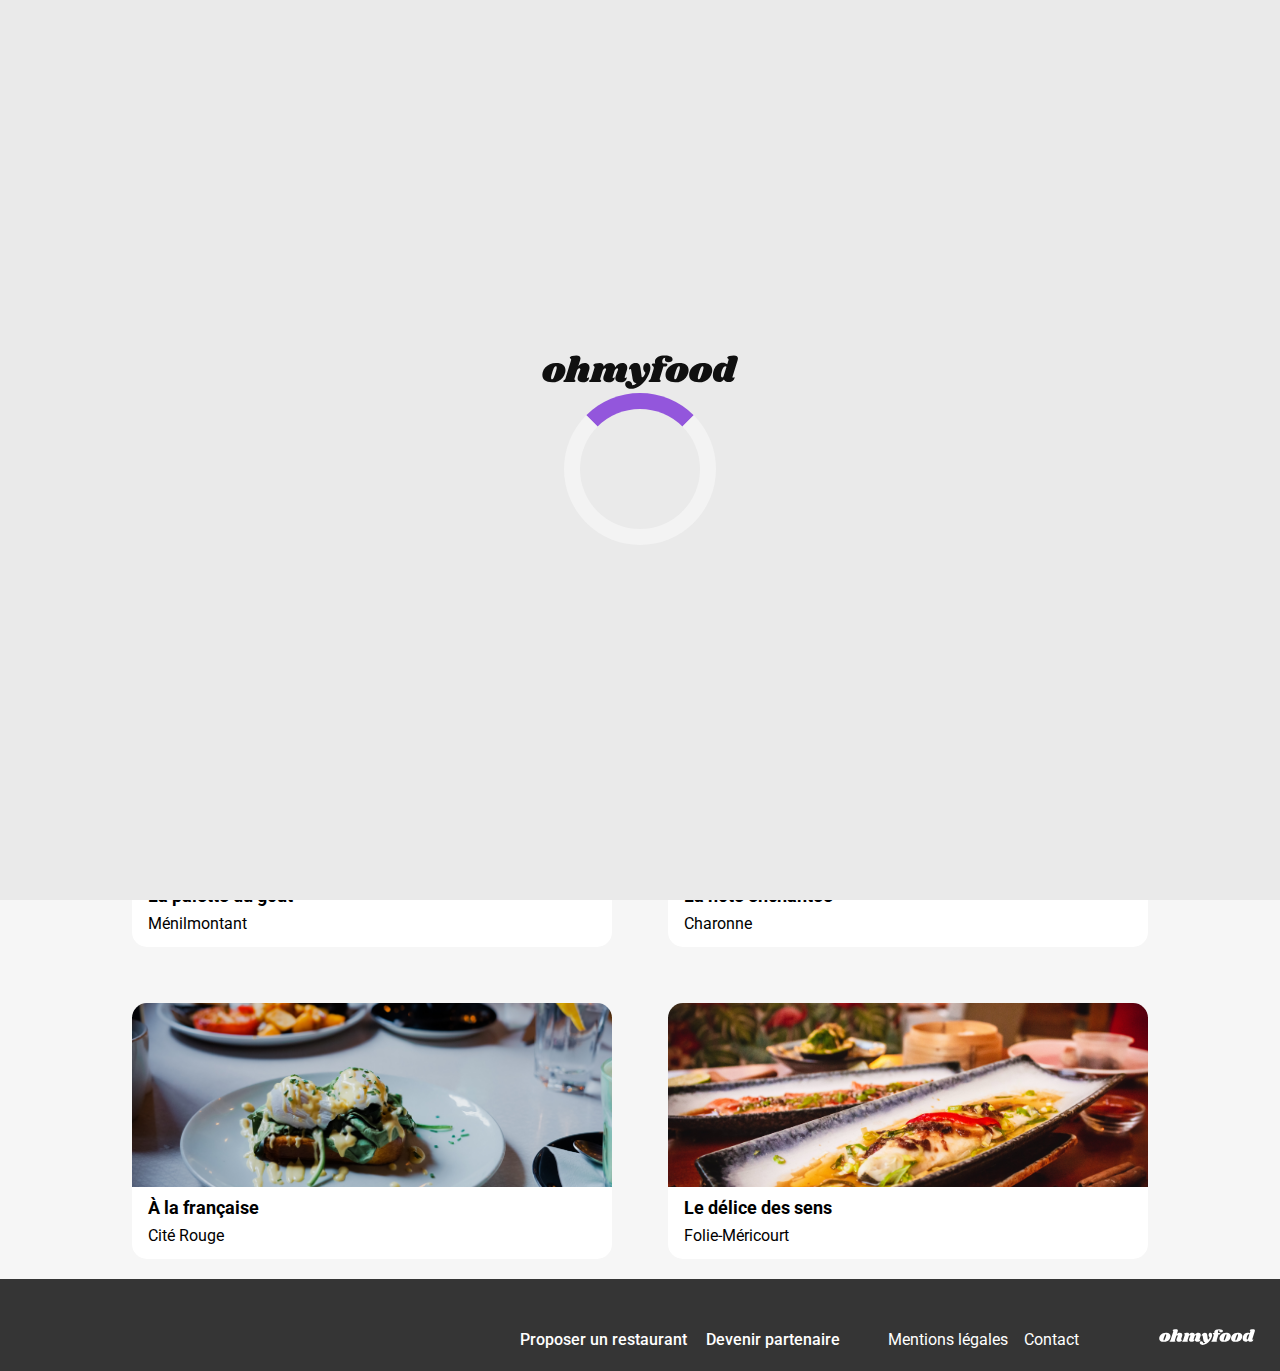
<file: index.html>
<!DOCTYPE html>
<html lang="fr">
  <head>
    <meta charset="UTF-8" />
    <meta name="viewport" content="width=device-width, initial-scale=1.0" />
    <title>OhMyfood</title>
    <link rel="preconnect" href="https://fonts.googleapis.com" />
    <link rel="preconnect" href="https://fonts.gstatic.com" crossorigin />
    <link
      href="https://fonts.googleapis.com/css2?family=Roboto:wght@400;500;700&display=swap"
      rel="stylesheet"
    />
    <link
      href="https://fonts.googleapis.com/css2?family=Shrikhand:wght@400;500;700&display=swap"
      rel="stylesheet"
    />
    <link
      rel="stylesheet"
      href="https://cdnjs.cloudflare.com/ajax/libs/font-awesome/6.2.1/css/all.min.css"
      integrity="sha512-MV7K8+y+gLIBoVD59lQIYicR65iaqukzvf/nwasF0nqhPay5w/9lJmVM2hMDcnK1OnMGCdVK+iQrJ7lzPJQd1w=="
      crossorigin="anonymous"
      referrerpolicy="no-referrer"
    />
    <link rel="stylesheet" href="assets/scss/style.css" />
  </head>

  <body>
    <div class="loader-container">
      <div>
        <img src="assets/images/logo/ohmyfood@2x.svg" alt="OhMyFood" />
      </div>
      <div class="loader-container__loader"></div>
    </div>

    <div class="main-container">
      <header>
        <div class="logo-container">
          <img
            class="logo-container__img"
            src="./assets/images/logo/ohmyfood.png"
            alt="Logo-Ohmyfood"
          />
        </div>
        <div class="location-container">
          <img
            class="location-container__pin"
            src="./assets/images/Icon/Pin.svg"
            alt="Location-pin"
          />
          <p>Paris, Belleville</p>
        </div>
      </header>
      <main>
        <section class="reserve-explore-container">
          <h1 class="reserve-explore-container__title">
            Réservez le menu qui vous convient
          </h1>
          <p class="reserve-explore-container__txt">
            Découvrez des restaurants d'exception, sélectionnées par nos soins.
          </p>
          <a href="#restaurant" class="reserve-explore-container__button">
            Explorer nos restaurants
          </a>
        </section>

        <section class="founction-container">
          <h1>Fonctionnement</h1>
          <div class="founction-container__block">
            <div class="founction-container__button">
              <div class="founction-container__button--number">
                <p>1</p>
              </div>
              <i class="fa-solid fa-mobile"></i>
              <p>Choisissez un restaurant</p>
            </div>
            <div class="founction-container__button">
              <div class="founction-container__button--number">
                <p>2</p>
              </div>
              <i class="fa-solid fa-list"></i>
              <p>Composez votre menu</p>
            </div>
            <div class="founction-container__button">
              <div class="founction-container__button--number">
                <p>3</p>
              </div>
              <i class="fa-solid fa-store"></i>
              <p>Dégustez au restaurant</p>
            </div>
          </div>
        </section>
        <section class="restaurant-container">
          <h1 id="restaurant" class="restaurant-container__title">
            Restaurants
          </h1>
          <div class="restaurant-container__block">
            <a href="restaurants/menu-palette.html">
              <article class="restaurant-container__card">
                <img
                  class="restaurant-container__card--img"
                  src="assets/images/restaurants/jay-wennington-N_Y88TWmGwA-unsplash.jpg"
                  alt="La Palette"
                />
                <h3 class="restaurant-container__card--text-block">Nouveau</h3>
                <div class="restaurant-container__card--content">
                  <div class="restaurant-container__card--txt">
                    <h2 class="restaurant-container__card--content-title">
                      La palette du goût
                    </h2>
                    <p>Ménilmontant</p>
                  </div>
                  <div class="restaurant-container__card--like">
                    <i
                      class="fa-solid fa-heart restaurant-container__card--like-fill"
                    ></i>
                    <i
                      class="fa-regular fa-heart restaurant-container__card--like-empty"
                    ></i>
                  </div>
                </div>
              </article>
            </a>
            <a href="restaurants/menu-enchantee.html">
              <article class="restaurant-container__card">
                <img
                  class="restaurant-container__card--img"
                  src="assets/images/restaurants/stil-u2Lp8tXIcjw-unsplash.jpg"
                  alt="La Note"
                />
                <h3 class="restaurant-container__card--text-block">Nouveau</h3>
                <div class="restaurant-container__card--content">
                  <div class="restaurant-container__card--txt">
                    <h2 class="restaurant-container__card--content-title">
                      La note enchantée
                    </h2>
                    <p>Charonne</p>
                  </div>
                  <div class="restaurant-container__card--like">
                    <i
                      class="fa-solid fa-heart restaurant-container__card--like-fill"
                    ></i>
                    <i
                      class="fa-regular fa-heart restaurant-container__card--like-empty"
                    ></i>
                  </div>
                </div>
              </article>
            </a>
            <a href="restaurants/menu-francaise.html">
              <article class="restaurant-container__card">
                <img
                  class="restaurant-container__card--img"
                  src="assets/images/restaurants/toa-heftiba-DQKerTsQwi0-unsplash.jpg"
                  alt="A la Française"
                />
                <div class="restaurant-container__card--content">
                  <div class="restaurant-container__card--txt">
                    <h2 class="restaurant-container__card--content-title">
                      À la française
                    </h2>
                    <p>Cité Rouge</p>
                  </div>
                  <div class="restaurant-container__card--like">
                    <i
                      class="fa-solid fa-heart restaurant-container__card--like-fill"
                    ></i>
                    <i
                      class="fa-regular fa-heart restaurant-container__card--like-empty"
                    ></i>
                  </div>
                </div>
              </article>
            </a>
            <a href="restaurants/menu-delice.html">
              <article class="restaurant-container__card">
                <img
                  class="restaurant-container__card--img"
                  src="assets/images/restaurants/louis-hansel-shotsoflouis-qNBGVyOCY8Q-unsplash.jpg"
                  alt="Le délice"
                />
                <div class="restaurant-container__card--content">
                  <div class="restaurant-container__card--txt">
                    <h2 class="restaurant-container__card--content-title">
                      Le délice des sens
                    </h2>
                    <p>Folie-Méricourt</p>
                  </div>
                  <div class="restaurant-container__card--like">
                    <i
                      class="fa-solid fa-heart restaurant-container__card--like-fill"
                    ></i>
                    <i
                      class="fa-regular fa-heart restaurant-container__card--like-empty"
                    ></i>
                  </div>
                </div>
              </article>
            </a>
          </div>
        </section>
      </main>
      <footer class="footer-container">
        <div>
          <img
            class="footer-container__logo"
            src="assets/images/logo/ohmyfood-white.svg"
            alt="Ohmyfood"
          />
        </div>
        <div class="footer-container__block">
          <div>
            <i class="footer-container__icon fa-solid fa-utensils"></i>
            <a class="footer-container__link" href="#"
              >Proposer un restaurant</a
            >
          </div>
          <div>
            <i class="footer-container__icon2 fa-solid fa-handshake-angle"></i>
            <a class="footer-container__link" href="#">Devenir partenaire</a>
          </div>
          <div class="footer-container__block2">
            <a class="footer-container__link" href="#">Mentions légales</a>
            <a class="footer-container__link" href="mailto:name@email.com"
              >Contact</a
            >
          </div>
        </div>
      </footer>
    </div>
  </body>
</html>
</file>
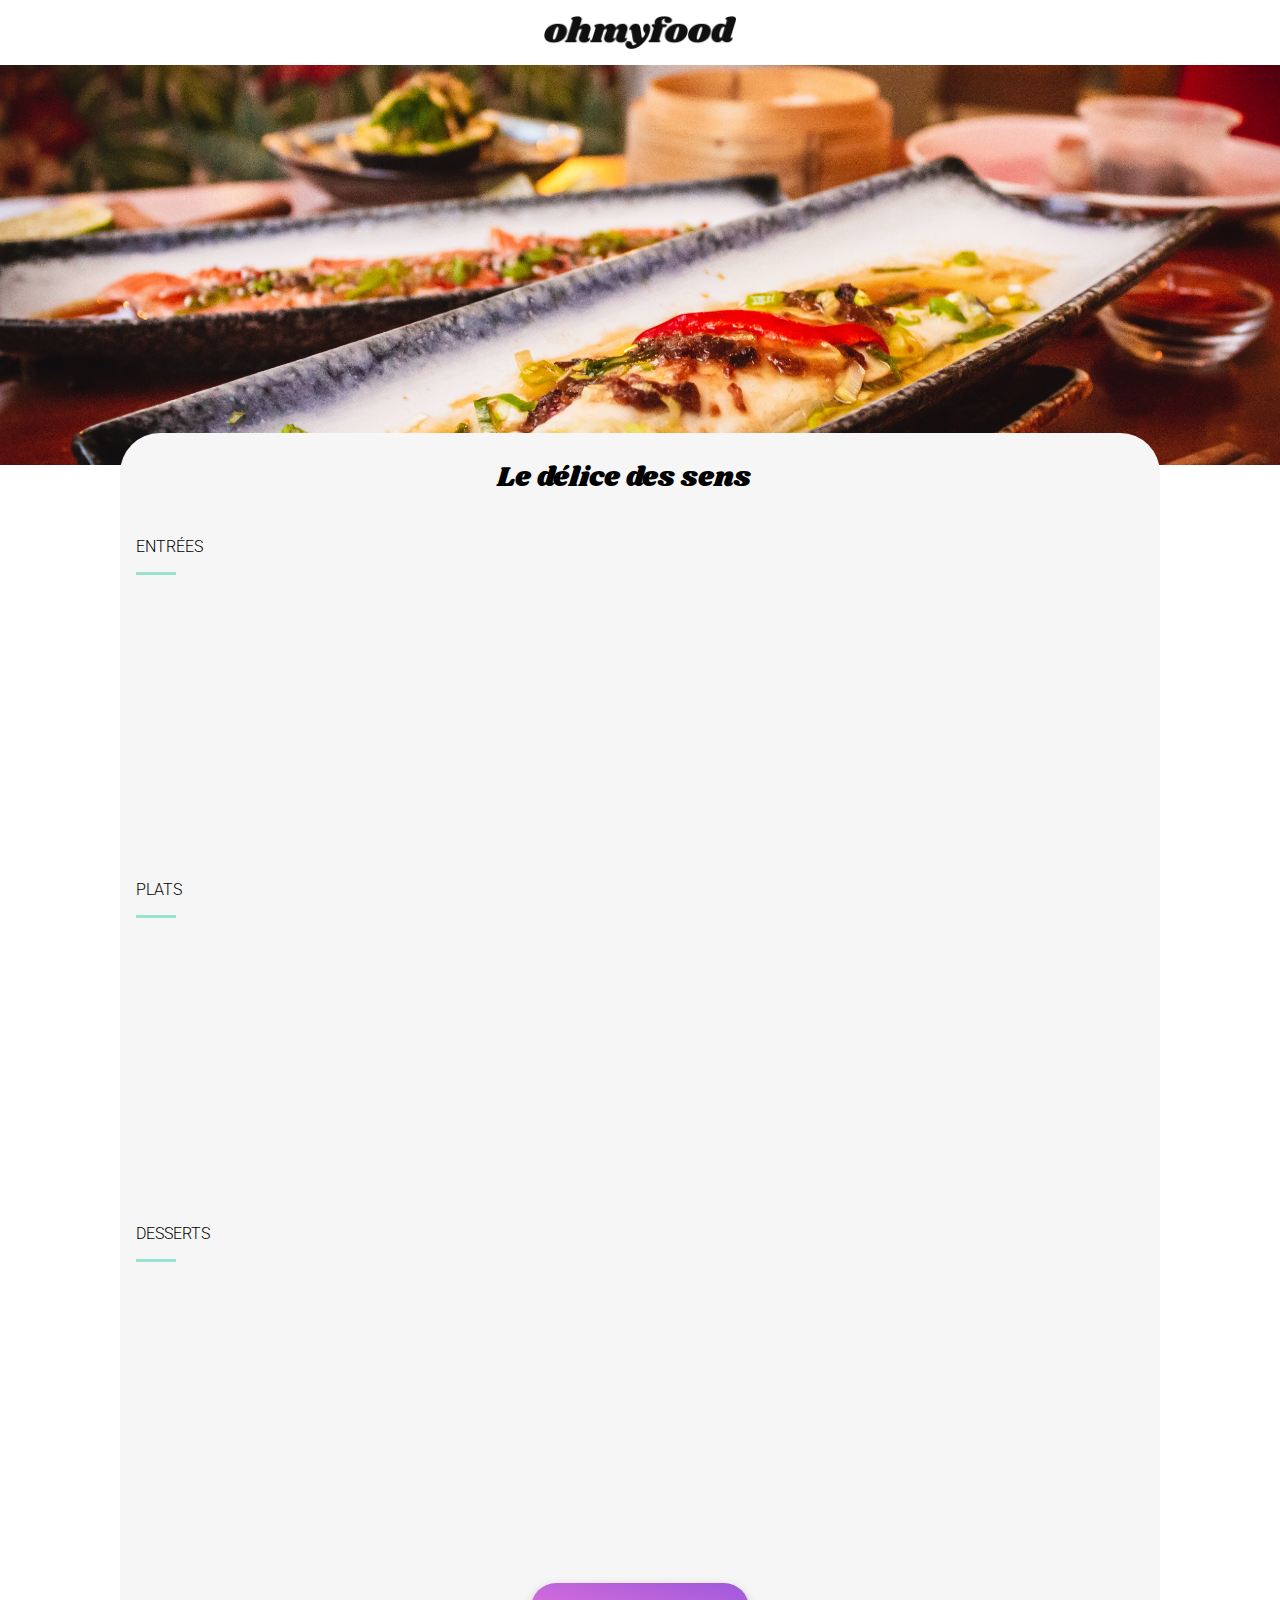
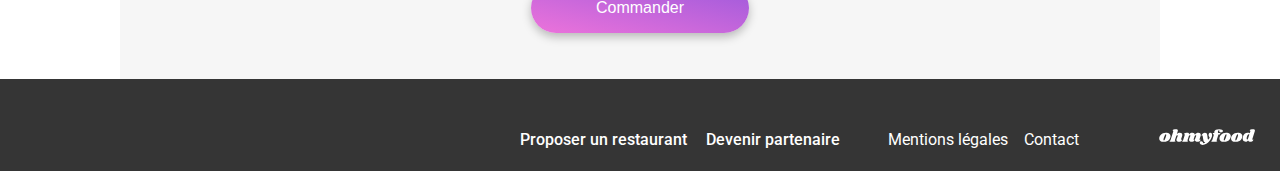
<file: menu-delice.html>
<!DOCTYPE html>
<html lang="fr">
  <head>
    <meta charset="UTF-8" />
    <meta name="viewport" content="width=device-width, initial-scale=1.0" />
    <title>OhMyfood - Le délice des sens</title>
    <link rel="preconnect" href="https://fonts.googleapis.com" />
    <link rel="preconnect" href="https://fonts.gstatic.com" crossorigin />
    <link
      href="https://fonts.googleapis.com/css2?family=Roboto:wght@400;500;700&display=swap"
      rel="stylesheet"
    />
    <link
      href="https://fonts.googleapis.com/css2?family=Shrikhand:wght@400;500;700&display=swap"
      rel="stylesheet"
    />
    <link
      rel="stylesheet"
      href="https://cdnjs.cloudflare.com/ajax/libs/font-awesome/6.2.1/css/all.min.css"
      integrity="sha512-MV7K8+y+gLIBoVD59lQIYicR65iaqukzvf/nwasF0nqhPay5w/9lJmVM2hMDcnK1OnMGCdVK+iQrJ7lzPJQd1w=="
      crossorigin="anonymous"
      referrerpolicy="no-referrer"
    />
    <link rel="stylesheet" href="./assets/scss/style.css" />
  </head>

  <body>
    <div class="main-container">
      <header>
        <a href="index.html" class="arrow-container">
          <i class="fa-solid fa-arrow-left arrow-container__icon"></i>
        </a>
        <div class="logo-container">
          <img
            class="logo-container__img"
            src="./assets/images/logo/ohmyfood.png"
            alt="Logo-Ohmyfood"
          />
        </div>
      </header>

      <main>
        <section class="resto-container">
          <img
            class="resto-container__card--img"
            src="assets/images/restaurants/louis-hansel-shotsoflouis-qNBGVyOCY8Q-unsplash.jpg"
            alt="Le délice des sens"
          />

          <div class="resto-container__block">
            <article class="resto-container__card">
              <div class="resto-container__card--content">
                <div class="resto-container__card--txt">
                  <h2 class="resto-container__card--content-title">
                    Le délice des sens
                  </h2>
                </div>
                <div class="resto-container__card--like">
                  <i
                    class="fa-solid fa-heart resto-container__card--like-fill"
                  ></i>
                  <i
                    class="fa-regular fa-heart resto-container__card--like-empty"
                  ></i>
                </div>
              </div>
            </article>
          </div>
        </section>

        <section class="menu-container">
          <div class="menu-container__subtitle">
            <h3 class="menu-container__title">Entrées</h3>
            <div class="menu-container__title--subtitle"></div>
          </div>
          <article class="menu-container__block">
            <div class="menu-container__button">
              <div class="menu-container__button--plat">
                <h3>Tartare de thon</h3>
                <p class="menu-container__button--subtitle">
                  Assaisonné au yuzu
                </p>
              </div>
              <p class="menu-container__button--price">25€</p>
              <div class="menu-container__button--check">
                <i class="fa-solid fa-circle-check"></i>
              </div>
            </div>
          </article>
          <article class="menu-container__block">
            <div class="menu-container__button">
              <div class="menu-container__button--plat">
                <h3>Bouchée de homard croustillant</h3>
                <p class="menu-container__button--subtitle">
                  Et sa farandole de petits légumes
                </p>
              </div>
              <p class="menu-container__button--price">35€</p>
              <div class="menu-container__button--check">
                <i class="fa-solid fa-circle-check"></i>
              </div>
            </div>
          </article>
          <article class="menu-container__block">
            <div class="menu-container__button">
              <div class="menu-container__button--plat">
                <h3>Poulet rôti aux herbes de Provence</h3>
                <p class="menu-container__button--subtitle">
                  Et sa crème de truffe
                </p>
              </div>
              <p class="menu-container__button--price">40€</p>
              <div class="menu-container__button--check">
                <i class="fa-solid fa-circle-check"></i>
              </div>
            </div>
          </article>

          <div class="menu-container__subtitle">
            <h3 class="menu-container__title">Plats</h3>
            <div class="menu-container__title--subtitle"></div>
          </div>
          <article class="menu-container__block">
            <div class="menu-container__button">
              <div class="menu-container__button--plat">
                <h3>Poulet rôti aux herbes de Provence</h3>
                <p class="menu-container__button--subtitle">
                  Et sa crème de truffe
                </p>
              </div>
              <p class="menu-container__button--price">40€</p>
              <div class="menu-container__button--check">
                <i class="fa-solid fa-circle-check"></i>
              </div>
            </div>
          </article>
          <article class="menu-container__block">
            <div class="menu-container__button">
              <div class="menu-container__button--plat">
                <h3>Langouste rôtie</h3>
                <p class="menu-container__button--subtitle">
                  Et ses légumes de saison
                </p>
              </div>
              <p class="menu-container__button--price">35€</p>
              <div class="menu-container__button--check">
                <i class="fa-solid fa-circle-check"></i>
              </div>
            </div>
          </article>
          <article class="menu-container__block">
            <div class="menu-container__button">
              <div class="menu-container__button--plat">
                <h3>Côte de bœuf Angus</h3>
                <p class="menu-container__button--subtitle">
                  Et sa purée de panais
                </p>
              </div>
              <p class="menu-container__button--price">44€</p>
              <div class="menu-container__button--check">
                <i class="fa-solid fa-circle-check"></i>
              </div>
            </div>
          </article>

          <div class="menu-container__subtitle">
            <h3 class="menu-container__title">Desserts</h3>
            <div class="menu-container__title--subtitle"></div>
          </div>

          <article class="menu-container__block">
            <div class="menu-container__button">
              <div class="menu-container__button--plat">
                <h3>Farandole de desserts</h3>
                <p class="menu-container__button--subtitle">Du chef</p>
              </div>
              <p class="menu-container__button--price">18€</p>
              <div class="menu-container__button--check">
                <i class="fa-solid fa-circle-check"></i>
              </div>
            </div>
          </article>
          <article class="menu-container__block">
            <div class="menu-container__button">
              <div class="menu-container__button--plat">
                <h3>Crème brulée</h3>
                <p class="menu-container__button--subtitle">Revisitée</p>
              </div>
              <p class="menu-container__button--price">22€</p>
              <div class="menu-container__button--check">
                <i class="fa-solid fa-circle-check"></i>
              </div>
            </div>
          </article>
          <article class="menu-container__block">
            <div class="menu-container__button">
              <div class="menu-container__button--plat">
                <h3>Tiramisu</h3>
                <p class="menu-container__button--subtitle">À la noisette</p>
              </div>
              <p class="menu-container__button--price">23€</p>
              <div class="menu-container__button--check">
                <i class="fa-solid fa-circle-check"></i>
              </div>
            </div>
          </article>
        </section>

        <section class="order-container">
          <button class="order-container__button">Commander</button>
        </section>
      </main>
      <footer class="footer-container">
        <div>
          <img
            class="footer-container__logo"
            src="assets/images/logo/ohmyfood-white.svg"
            alt="Ohmyfood"
          />
        </div>
        <div class="footer-container__block">
          <div>
            <i class="footer-container__icon fa-solid fa-utensils"></i>
            <a class="footer-container__link" href="#"
              >Proposer un restaurant</a
            >
          </div>
          <div>
            <i class="footer-container__icon2 fa-solid fa-handshake-angle"></i>
            <a class="footer-container__link" href="#">Devenir partenaire</a>
          </div>
          <div class="footer-container__block2">
            <a class="footer-container__link" href="#">Mentions légales</a>
            <a class="footer-container__link" href="mailto:name@email.com"
              >Contact</a
            >
          </div>
        </div>
      </footer>
    </div>
  </body>
</html>
</file>
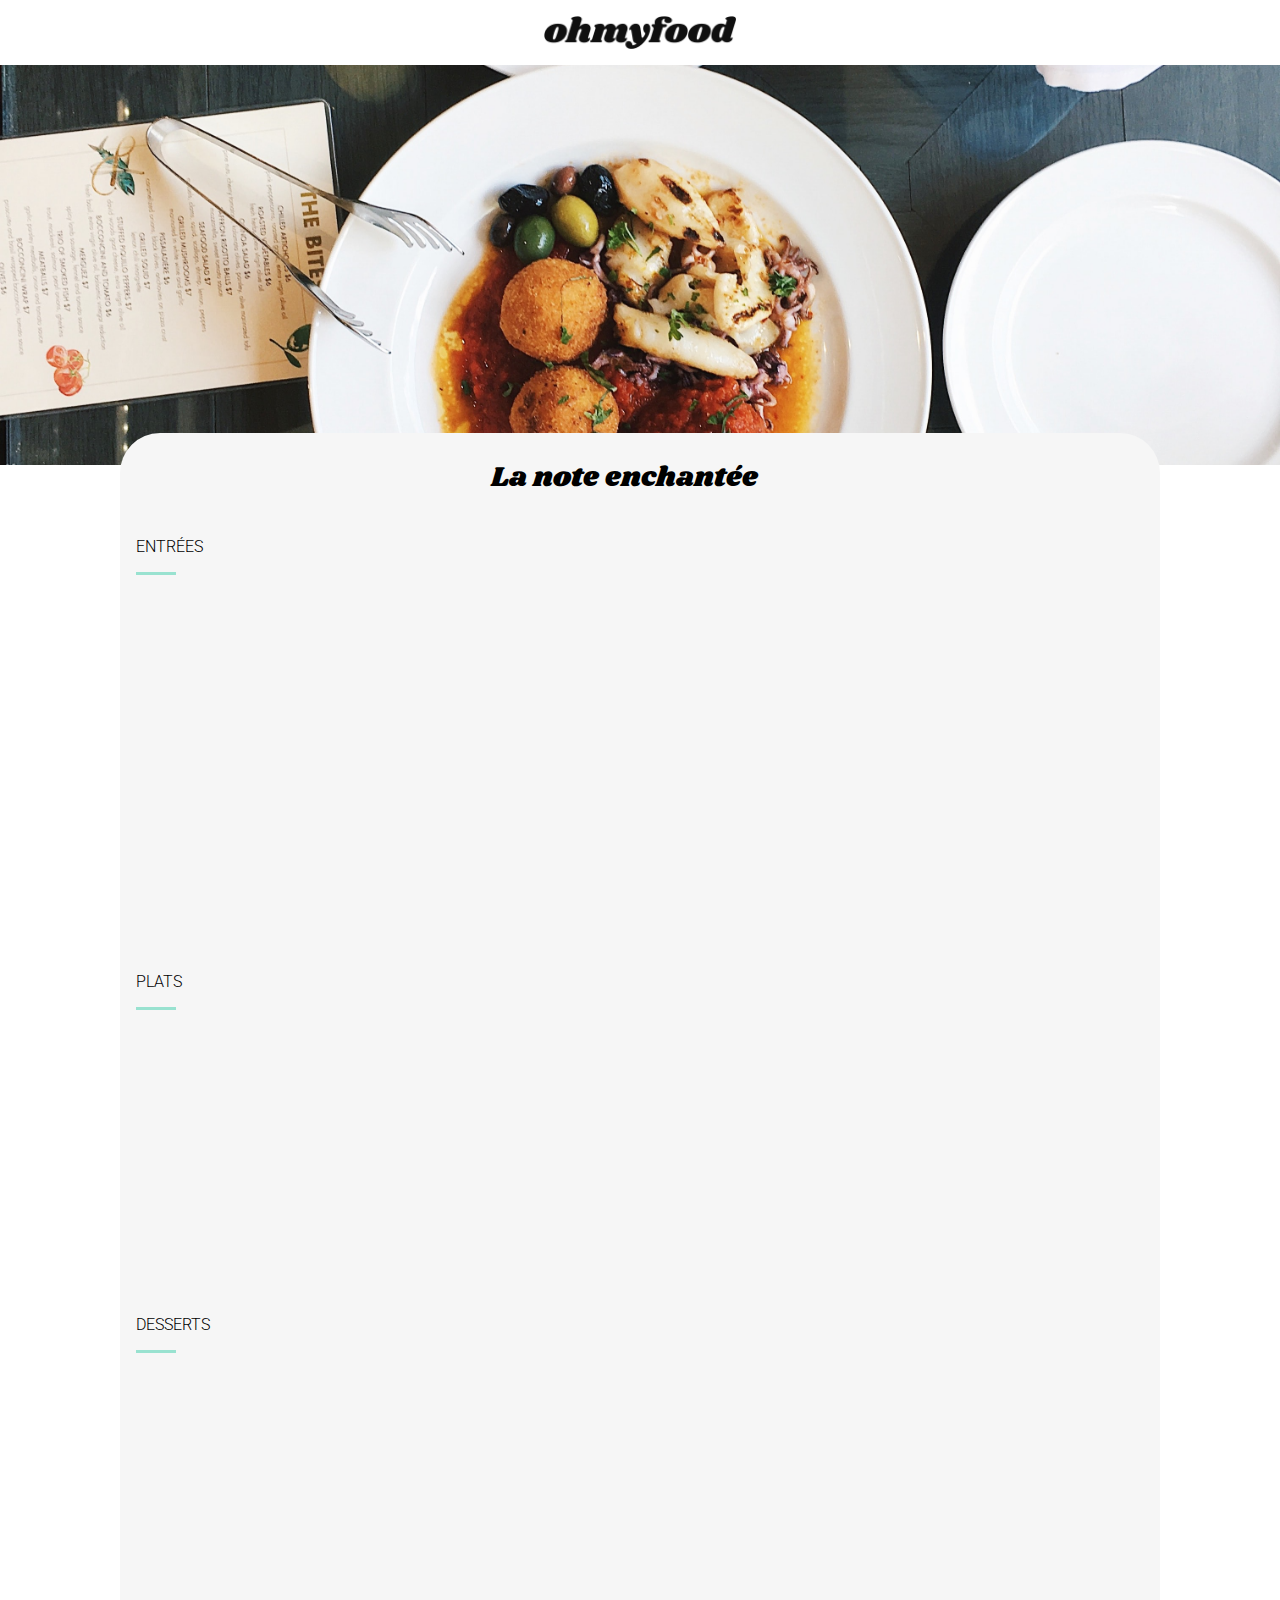
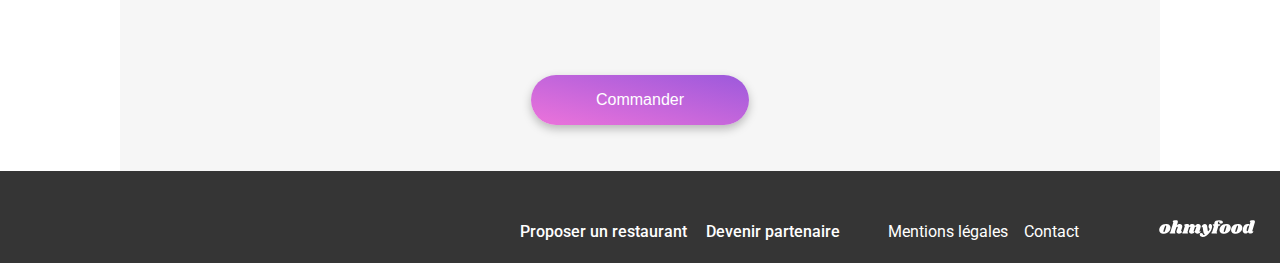
<file: menu-enchantee.html>
<!DOCTYPE html>
<html lang="fr">
  <head>
    <meta charset="UTF-8" />
    <meta name="viewport" content="width=device-width, initial-scale=1.0" />
    <title>OhMyfood - La note enchantée</title>
    <link rel="preconnect" href="https://fonts.googleapis.com" />
    <link rel="preconnect" href="https://fonts.gstatic.com" crossorigin />
    <link
      href="https://fonts.googleapis.com/css2?family=Roboto:wght@400;500;700&display=swap"
      rel="stylesheet"
    />
    <link
      href="https://fonts.googleapis.com/css2?family=Shrikhand:wght@400;500;700&display=swap"
      rel="stylesheet"
    />
    <link
      rel="stylesheet"
      href="https://cdnjs.cloudflare.com/ajax/libs/font-awesome/6.2.1/css/all.min.css"
      integrity="sha512-MV7K8+y+gLIBoVD59lQIYicR65iaqukzvf/nwasF0nqhPay5w/9lJmVM2hMDcnK1OnMGCdVK+iQrJ7lzPJQd1w=="
      crossorigin="anonymous"
      referrerpolicy="no-referrer"
    />
    <link rel="stylesheet" href="./assets/scss/style.css" />
  </head>

  <body>
    <div class="main-container">
      <header>
        <a href="index.html" class="arrow-container">
          <i class="fa-solid fa-arrow-left arrow-container__icon"></i>
        </a>
        <div class="logo-container">
          <img
            class="logo-container__img"
            src="./assets/images/logo/ohmyfood.png"
            alt="Logo-Ohmyfood"
          />
        </div>
      </header>

      <main>
        <section class="resto-container">
          <img
            class="resto-container__card--img"
            src="assets/images/restaurants/stil-u2Lp8tXIcjw-unsplash.jpg"
            alt="La note enchantée"
          />

          <div class="resto-container__block">
            <article class="resto-container__card">
              <div class="resto-container__card--content">
                <div class="resto-container__card--txt">
                  <h2 class="resto-container__card--content-title">
                    La note enchantée
                  </h2>
                </div>
                <div class="resto-container__card--like">
                  <i
                    class="fa-solid fa-heart resto-container__card--like-fill"
                  ></i>
                  <i
                    class="fa-regular fa-heart resto-container__card--like-empty"
                  ></i>
                </div>
              </div>
            </article>
          </div>
        </section>

        <section class="menu-container">
          <div class="menu-container__subtitle">
            <h3 class="menu-container__title">Entrées</h3>
            <div class="menu-container__title--subtitle"></div>
          </div>
          <article class="menu-container__block">
            <div class="menu-container__button">
              <div class="menu-container__button--plat">
                <h3>Ravioles de foie gras</h3>
                <p class="menu-container__button--subtitle">
                  Accompagnées de leur crème à la truffe
                </p>
              </div>
              <p class="menu-container__button--price">25€</p>
              <div class="menu-container__button--check">
                <i class="fa-solid fa-circle-check"></i>
              </div>
            </div>
          </article>
          <article class="menu-container__block">
            <div class="menu-container__button">
              <div class="menu-container__button--plat">
                <h3>Caviar osciètre</h3>
                <p class="menu-container__button--subtitle">
                  Sur blini à la farine de blé noir
                </p>
              </div>
              <p class="menu-container__button--price">35€</p>
              <div class="menu-container__button--check">
                <i class="fa-solid fa-circle-check"></i>
              </div>
            </div>
          </article>
          <article class="menu-container__block">
            <div class="menu-container__button">
              <div class="menu-container__button--plat">
                <h3>Homard et espuma de potiron</h3>
                <p class="menu-container__button--subtitle">
                  Marinés aux zestes d'orange
                </p>
              </div>
              <p class="menu-container__button--price">20€</p>
              <div class="menu-container__button--check">
                <i class="fa-solid fa-circle-check"></i>
              </div>
            </div>
          </article>
          <article class="menu-container__block">
            <div class="menu-container__button">
              <div class="menu-container__button--plat">
                <h3>Foie gras de canard cuit entier</h3>
                <p class="menu-container__button--subtitle">
                  Confiture de figue et pain toasté
                </p>
              </div>
              <p class="menu-container__button--price">35€</p>
              <div class="menu-container__button--check">
                <i class="fa-solid fa-circle-check"></i>
              </div>
            </div>
          </article>

          <div class="menu-container__subtitle">
            <h3 class="menu-container__title">Plats</h3>
            <div class="menu-container__title--subtitle"></div>
          </div>
          <article class="menu-container__block">
            <div class="menu-container__button">
              <div class="menu-container__button--plat">
                <h3>Noix de coquilles Saint-Jacques</h3>
                <p class="menu-container__button--subtitle">
                  Sur lit de purée de céleri-rave
                </p>
              </div>
              <p class="menu-container__button--price">40€</p>
              <div class="menu-container__button--check">
                <i class="fa-solid fa-circle-check"></i>
              </div>
            </div>
          </article>
          <article class="menu-container__block">
            <div class="menu-container__button">
              <div class="menu-container__button--plat">
                <h3>Langoustine poêlée</h3>
                <p class="menu-container__button--subtitle">
                  Purée de patate douce
                </p>
              </div>
              <p class="menu-container__button--price">35€</p>
              <div class="menu-container__button--check">
                <i class="fa-solid fa-circle-check"></i>
              </div>
            </div>
          </article>
          <article class="menu-container__block">
            <div class="menu-container__button">
              <div class="menu-container__button--plat">
                <h3>Mijoté de queue de bœuf</h3>
                <p class="menu-container__button--subtitle">
                  Et riz sauvage aux zestes de citron
                </p>
              </div>
              <p class="menu-container__button--price">45€</p>
              <div class="menu-container__button--check">
                <i class="fa-solid fa-circle-check"></i>
              </div>
            </div>
          </article>

          <div class="menu-container__subtitle">
            <h3 class="menu-container__title">Desserts</h3>
            <div class="menu-container__title--subtitle"></div>
          </div>

          <article class="menu-container__block">
            <div class="menu-container__button">
              <div class="menu-container__button--plat">
                <h3>Macaron noisette et chocolat</h3>
                <p class="menu-container__button--subtitle">
                  Glace au caramel brun et sel de Guérande
                </p>
              </div>
              <p class="menu-container__button--price">18€</p>
              <div class="menu-container__button--check">
                <i class="fa-solid fa-circle-check"></i>
              </div>
            </div>
          </article>
          <article class="menu-container__block">
            <div class="menu-container__button">
              <div class="menu-container__button--plat">
                <h3>Baba au rhum revisité</h3>
                <p class="menu-container__button--subtitle">
                  Avec son coulis de citron
                </p>
              </div>
              <p class="menu-container__button--price">22€</p>
              <div class="menu-container__button--check">
                <i class="fa-solid fa-circle-check"></i>
              </div>
            </div>
          </article>
          <article class="menu-container__block">
            <div class="menu-container__button">
              <div class="menu-container__button--plat">
                <h3>Tarte au citron meringuée</h3>
                <p class="menu-container__button--subtitle">Déstructurée</p>
              </div>
              <p class="menu-container__button--price">23€</p>
              <div class="menu-container__button--check">
                <i class="fa-solid fa-circle-check"></i>
              </div>
            </div>
          </article>
        </section>

        <section class="order-container">
          <button class="order-container__button">Commander</button>
        </section>
      </main>
      <footer class="footer-container">
        <div>
          <img
            class="footer-container__logo"
            src="assets/images/logo/ohmyfood-white.svg"
            alt="Ohmyfood"
          />
        </div>
        <div class="footer-container__block">
          <div>
            <i class="footer-container__icon fa-solid fa-utensils"></i>
            <a class="footer-container__link" href="#"
              >Proposer un restaurant</a
            >
          </div>
          <div>
            <i class="footer-container__icon2 fa-solid fa-handshake-angle"></i>
            <a class="footer-container__link" href="#">Devenir partenaire</a>
          </div>
          <div class="footer-container__block2">
            <a class="footer-container__link" href="#">Mentions légales</a>
            <a class="footer-container__link" href="mailto:name@email.com"
              >Contact</a
            >
          </div>
        </div>
      </footer>
    </div>
  </body>
</html>
</file>
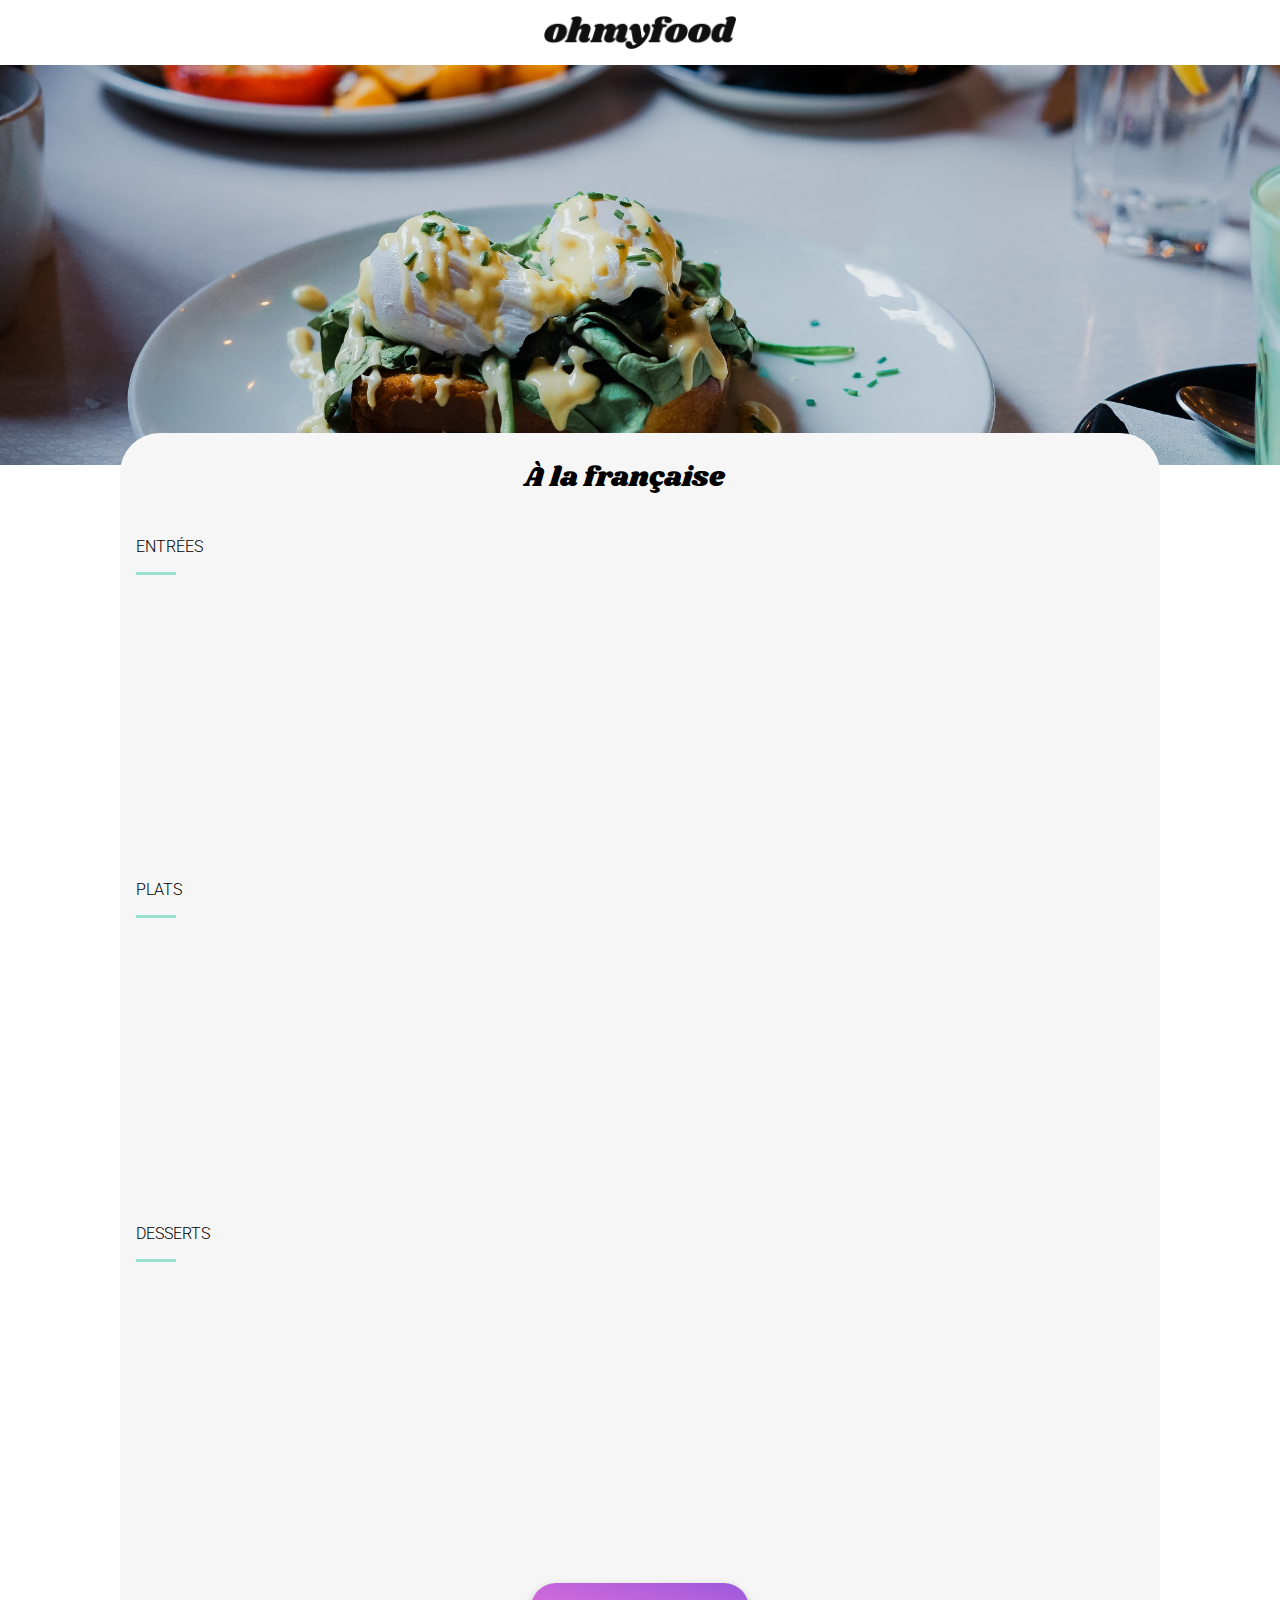
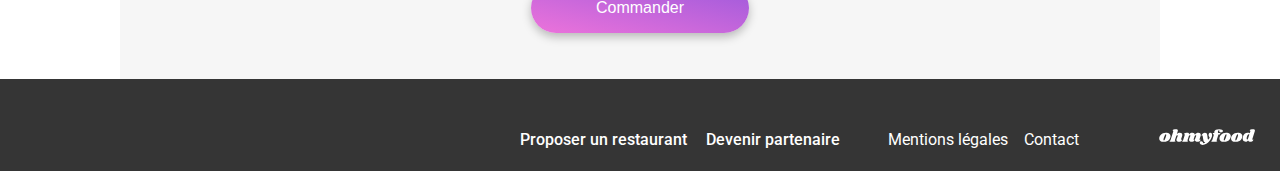
<file: menu-francaise.html>
<!DOCTYPE html>
<html lang="fr">
  <head>
    <meta charset="UTF-8" />
    <meta name="viewport" content="width=device-width, initial-scale=1.0" />
    <title>OhMyfood - À la française</title>
    <link rel="preconnect" href="https://fonts.googleapis.com" />
    <link rel="preconnect" href="https://fonts.gstatic.com" crossorigin />
    <link
      href="https://fonts.googleapis.com/css2?family=Roboto:wght@400;500;700&display=swap"
      rel="stylesheet"
    />
    <link
      href="https://fonts.googleapis.com/css2?family=Shrikhand:wght@400;500;700&display=swap"
      rel="stylesheet"
    />
    <link
      rel="stylesheet"
      href="https://cdnjs.cloudflare.com/ajax/libs/font-awesome/6.2.1/css/all.min.css"
      integrity="sha512-MV7K8+y+gLIBoVD59lQIYicR65iaqukzvf/nwasF0nqhPay5w/9lJmVM2hMDcnK1OnMGCdVK+iQrJ7lzPJQd1w=="
      crossorigin="anonymous"
      referrerpolicy="no-referrer"
    />
    <link rel="stylesheet" href="./assets/scss/style.css" />
  </head>

  <body>
    <div class="main-container">
      <header>
        <a href="index.html" class="arrow-container">
          <i class="fa-solid fa-arrow-left arrow-container__icon"></i>
        </a>
        <div class="logo-container">
          <img
            class="logo-container__img"
            src="./assets/images/logo/ohmyfood.png"
            alt="Logo-Ohmyfood"
          />
        </div>
      </header>

      <main>
        <section class="resto-container">
          <img
            class="resto-container__card--img"
            src="assets/images/restaurants/toa-heftiba-DQKerTsQwi0-unsplash.jpg"
            alt="À la française"
          />

          <div class="resto-container__block">
            <article class="resto-container__card">
              <div class="resto-container__card--content">
                <div class="resto-container__card--txt">
                  <h2 class="resto-container__card--content-title">
                    À la française
                  </h2>
                </div>
                <div class="resto-container__card--like">
                  <i
                    class="fa-solid fa-heart resto-container__card--like-fill"
                  ></i>
                  <i
                    class="fa-regular fa-heart resto-container__card--like-empty"
                  ></i>
                </div>
              </div>
            </article>
          </div>
        </section>

        <section class="menu-container">
          <div class="menu-container__subtitle">
            <h3 class="menu-container__title">Entrées</h3>
            <div class="menu-container__title--subtitle"></div>
          </div>
          <article class="menu-container__block">
            <div class="menu-container__button">
              <div class="menu-container__button--plat">
                <h3>Tartare de poulpe acidulé</h3>
                <p class="menu-container__button--subtitle">
                  Aux zestes d'orange
                </p>
              </div>
              <p class="menu-container__button--price">25€</p>
              <div class="menu-container__button--check">
                <i class="fa-solid fa-circle-check"></i>
              </div>
            </div>
          </article>
          <article class="menu-container__block">
            <div class="menu-container__button">
              <div class="menu-container__button--plat">
                <h3>Velouté de légumes d'antan</h3>
                <p class="menu-container__button--subtitle">
                  Carotte, panais, topinambour
                </p>
              </div>
              <p class="menu-container__button--price">35€</p>
              <div class="menu-container__button--check">
                <i class="fa-solid fa-circle-check"></i>
              </div>
            </div>
          </article>
          <article class="menu-container__block">
            <div class="menu-container__button">
              <div class="menu-container__button--plat">
                <h3>Soupe à l'oignon</h3>
                <p class="menu-container__button--subtitle">Revisitée</p>
              </div>
              <p class="menu-container__button--price">20€</p>
              <div class="menu-container__button--check">
                <i class="fa-solid fa-circle-check"></i>
              </div>
            </div>
          </article>

          <div class="menu-container__subtitle">
            <h3 class="menu-container__title">Plats</h3>
            <div class="menu-container__title--subtitle"></div>
          </div>
          <article class="menu-container__block">
            <div class="menu-container__button">
              <div class="menu-container__button--plat">
                <h3>Coquilles Saint-Jacques</h3>
                <p class="menu-container__button--subtitle">
                  Accompagnées d'une purée de panais
                </p>
              </div>
              <p class="menu-container__button--price">40€</p>
              <div class="menu-container__button--check">
                <i class="fa-solid fa-circle-check"></i>
              </div>
            </div>
          </article>
          <article class="menu-container__block">
            <div class="menu-container__button">
              <div class="menu-container__button--plat">
                <h3>Magret de canard</h3>
                <p class="menu-container__button--subtitle">
                  Et parmentier de pommes de terre
                </p>
              </div>
              <p class="menu-container__button--price">35€</p>
              <div class="menu-container__button--check">
                <i class="fa-solid fa-circle-check"></i>
              </div>
            </div>
          </article>
          <article class="menu-container__block">
            <div class="menu-container__button">
              <div class="menu-container__button--plat">
                <h3>Pigeonneau d’Ille-et-Vilaine</h3>
                <p class="menu-container__button--subtitle">
                  Sur son lit de gnocchis aux légumes
                </p>
              </div>
              <p class="menu-container__button--price">44€</p>
              <div class="menu-container__button--check">
                <i class="fa-solid fa-circle-check"></i>
              </div>
            </div>
          </article>

          <div class="menu-container__subtitle">
            <h3 class="menu-container__title">Desserts</h3>
            <div class="menu-container__title--subtitle"></div>
          </div>

          <article class="menu-container__block">
            <div class="menu-container__button">
              <div class="menu-container__button--plat">
                <h3>Pétales de violettes glacés</h3>
                <p class="menu-container__button--subtitle">
                  Et purée de noisettes
                </p>
              </div>
              <p class="menu-container__button--price">18€</p>
              <div class="menu-container__button--check">
                <i class="fa-solid fa-circle-check"></i>
              </div>
            </div>
          </article>
          <article class="menu-container__block">
            <div class="menu-container__button">
              <div class="menu-container__button--plat">
                <h3>Fondant au chocolat</h3>
                <p class="menu-container__button--subtitle">Revisité</p>
              </div>
              <p class="menu-container__button--price">22€</p>
              <div class="menu-container__button--check">
                <i class="fa-solid fa-circle-check"></i>
              </div>
            </div>
          </article>
          <article class="menu-container__block">
            <div class="menu-container__button">
              <div class="menu-container__button--plat">
                <h3>Millefeuille croustillant</h3>
                <p class="menu-container__button--subtitle">
                  Myrtilles et pâte d’amande
                </p>
              </div>
              <p class="menu-container__button--price">23€</p>
              <div class="menu-container__button--check">
                <i class="fa-solid fa-circle-check"></i>
              </div>
            </div>
          </article>
        </section>

        <section class="order-container">
          <button class="order-container__button">Commander</button>
        </section>
      </main>
      <footer class="footer-container">
        <div>
          <img
            class="footer-container__logo"
            src="assets/images/logo/ohmyfood-white.svg"
            alt="Ohmyfood"
          />
        </div>
        <div class="footer-container__block">
          <div>
            <i class="footer-container__icon fa-solid fa-utensils"></i>
            <a class="footer-container__link" href="#"
              >Proposer un restaurant</a
            >
          </div>
          <div>
            <i class="footer-container__icon2 fa-solid fa-handshake-angle"></i>
            <a class="footer-container__link" href="#">Devenir partenaire</a>
          </div>
          <div class="footer-container__block2">
            <a class="footer-container__link" href="#">Mentions légales</a>
            <a class="footer-container__link" href="mailto:name@email.com"
              >Contact</a
            >
          </div>
        </div>
      </footer>
    </div>
  </body>
</html>
</file>
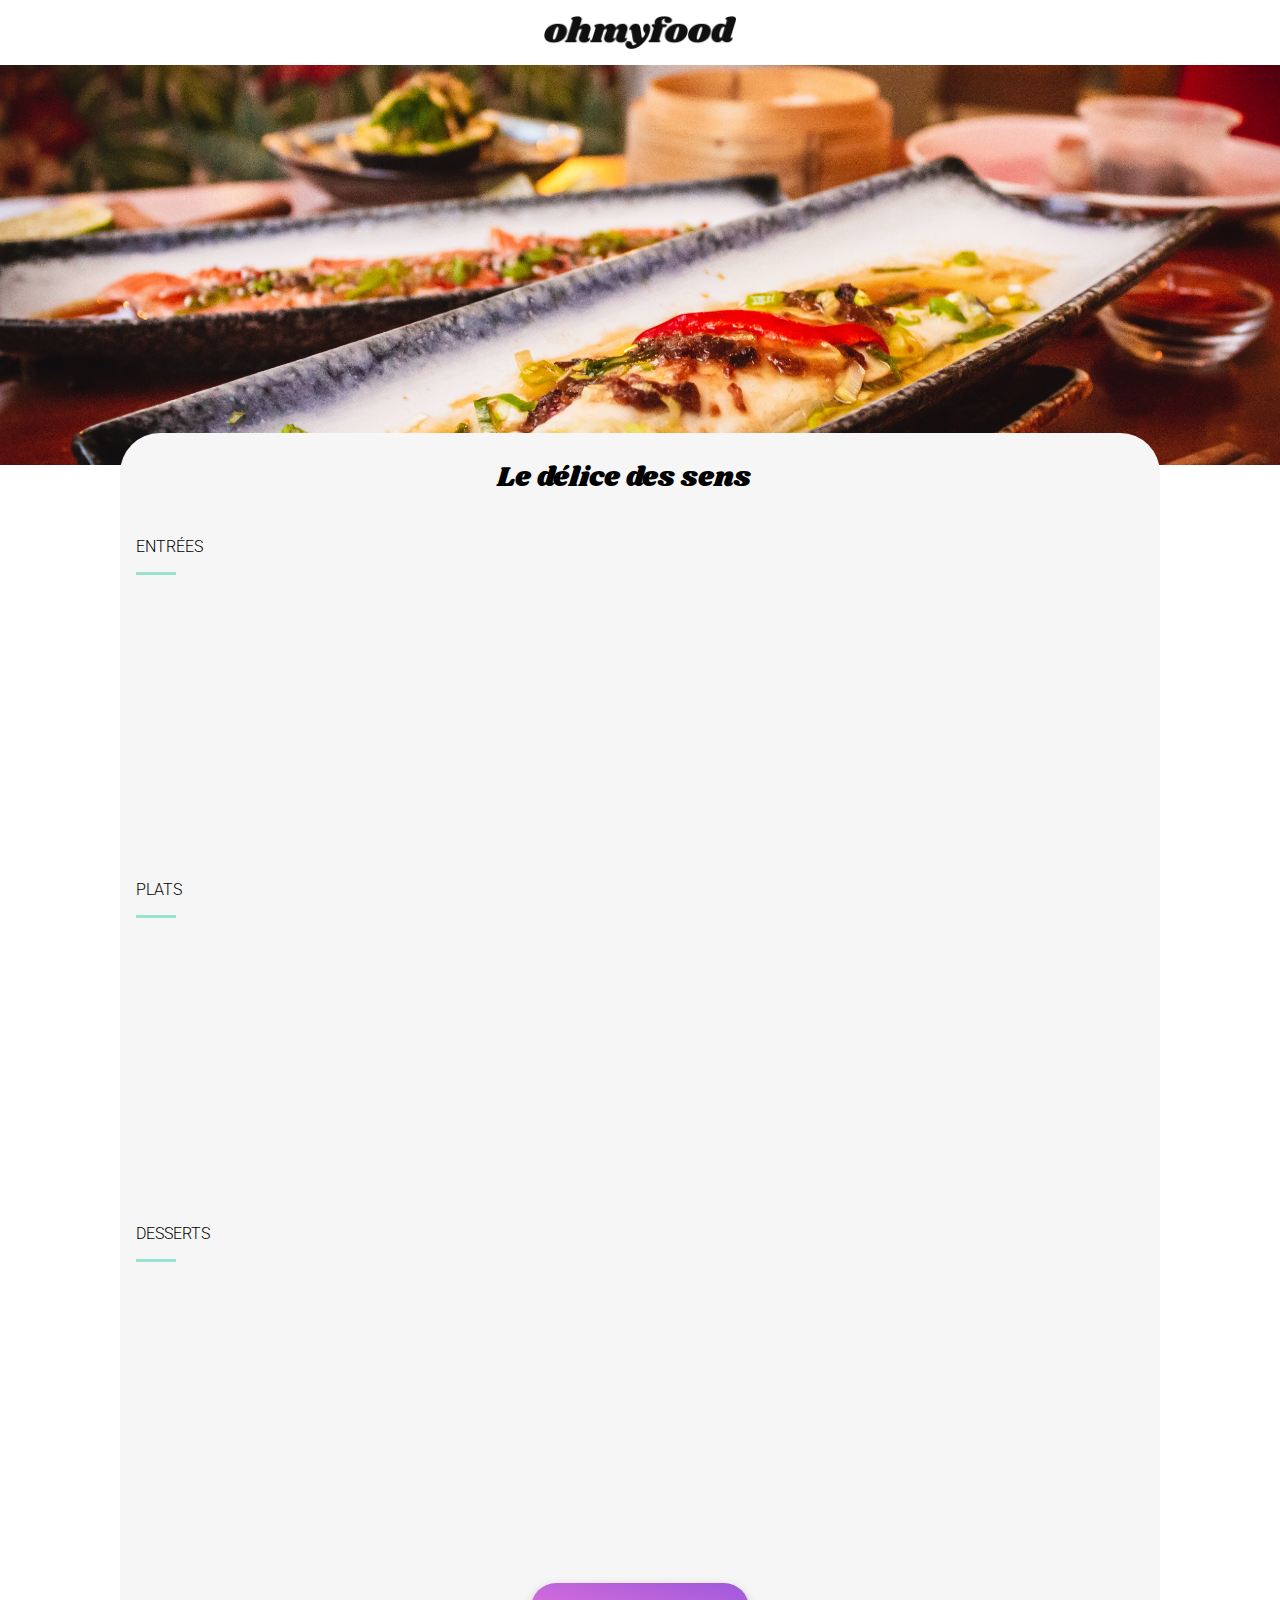
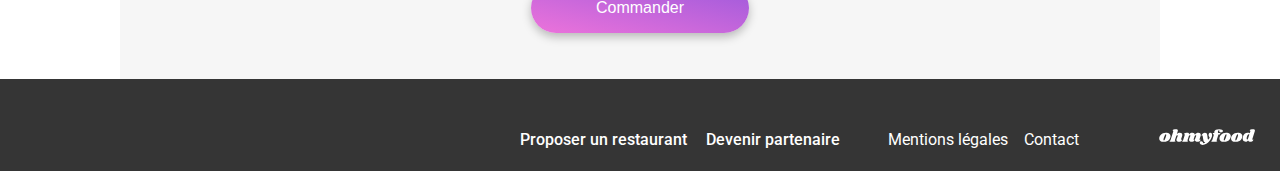
<file: restaurants/menu-delice.html>
<!DOCTYPE html>
<html lang="fr">
  <head>
    <meta charset="UTF-8" />
    <meta name="viewport" content="width=device-width, initial-scale=1.0" />
    <title>OhMyfood - Le délice des sens</title>
    <link rel="preconnect" href="https://fonts.googleapis.com" />
    <link rel="preconnect" href="https://fonts.gstatic.com" crossorigin />
    <link
      href="https://fonts.googleapis.com/css2?family=Roboto:wght@400;500;700&display=swap"
      rel="stylesheet"
    />
    <link
      href="https://fonts.googleapis.com/css2?family=Shrikhand:wght@400;500;700&display=swap"
      rel="stylesheet"
    />
    <link
      rel="stylesheet"
      href="https://cdnjs.cloudflare.com/ajax/libs/font-awesome/6.2.1/css/all.min.css"
      integrity="sha512-MV7K8+y+gLIBoVD59lQIYicR65iaqukzvf/nwasF0nqhPay5w/9lJmVM2hMDcnK1OnMGCdVK+iQrJ7lzPJQd1w=="
      crossorigin="anonymous"
      referrerpolicy="no-referrer"
    />
    <link rel="stylesheet" href="../assets/scss/style.css" />
  </head>

  <body>
    <div class="main-container">
      <header>
        <a href="../index.html" class="arrow-container">
          <i class="fa-solid fa-arrow-left arrow-container__icon"></i>
        </a>
        <div class="logo-container">
          <img
            class="logo-container__img"
            src="../assets/images/logo/ohmyfood.png"
            alt="Logo-Ohmyfood"
          />
        </div>
      </header>

      <main>
        <section class="resto-container">
          <img
            class="resto-container__card--img"
            src="../assets/images/restaurants/louis-hansel-shotsoflouis-qNBGVyOCY8Q-unsplash.jpg"
            alt="Le délice des sens"
          />

          <div class="resto-container__block">
            <article class="resto-container__card">
              <div class="resto-container__card--content">
                <div class="resto-container__card--txt">
                  <h2 class="resto-container__card--content-title">
                    Le délice des sens
                  </h2>
                </div>
                <div class="resto-container__card--like">
                  <i
                    class="fa-solid fa-heart resto-container__card--like-fill"
                  ></i>
                  <i
                    class="fa-regular fa-heart resto-container__card--like-empty"
                  ></i>
                </div>
              </div>
            </article>
          </div>
        </section>

        <section class="menu-container">
          <div class="menu-container__subtitle">
            <h3 class="menu-container__title">Entrées</h3>
            <div class="menu-container__title--subtitle"></div>
          </div>
          <article class="menu-container__block">
            <div class="menu-container__button">
              <div class="menu-container__button--plat">
                <h3>Tartare de thon</h3>
                <p class="menu-container__button--subtitle">
                  Assaisonné au yuzu
                </p>
              </div>
              <p class="menu-container__button--price">25€</p>
              <div class="menu-container__button--check">
                <i class="fa-solid fa-circle-check"></i>
              </div>
            </div>
          </article>
          <article class="menu-container__block">
            <div class="menu-container__button">
              <div class="menu-container__button--plat">
                <h3>Bouchée de homard croustillant</h3>
                <p class="menu-container__button--subtitle">
                  Et sa farandole de petits légumes
                </p>
              </div>
              <p class="menu-container__button--price">35€</p>
              <div class="menu-container__button--check">
                <i class="fa-solid fa-circle-check"></i>
              </div>
            </div>
          </article>
          <article class="menu-container__block">
            <div class="menu-container__button">
              <div class="menu-container__button--plat">
                <h3>Poulet rôti aux herbes de Provence</h3>
                <p class="menu-container__button--subtitle">
                  Et sa crème de truffe
                </p>
              </div>
              <p class="menu-container__button--price">40€</p>
              <div class="menu-container__button--check">
                <i class="fa-solid fa-circle-check"></i>
              </div>
            </div>
          </article>

          <div class="menu-container__subtitle">
            <h3 class="menu-container__title">Plats</h3>
            <div class="menu-container__title--subtitle"></div>
          </div>
          <article class="menu-container__block">
            <div class="menu-container__button">
              <div class="menu-container__button--plat">
                <h3>Poulet rôti aux herbes de Provence</h3>
                <p class="menu-container__button--subtitle">
                  Et sa crème de truffe
                </p>
              </div>
              <p class="menu-container__button--price">40€</p>
              <div class="menu-container__button--check">
                <i class="fa-solid fa-circle-check"></i>
              </div>
            </div>
          </article>
          <article class="menu-container__block">
            <div class="menu-container__button">
              <div class="menu-container__button--plat">
                <h3>Langouste rôtie</h3>
                <p class="menu-container__button--subtitle">
                  Et ses légumes de saison
                </p>
              </div>
              <p class="menu-container__button--price">35€</p>
              <div class="menu-container__button--check">
                <i class="fa-solid fa-circle-check"></i>
              </div>
            </div>
          </article>
          <article class="menu-container__block">
            <div class="menu-container__button">
              <div class="menu-container__button--plat">
                <h3>Côte de bœuf Angus</h3>
                <p class="menu-container__button--subtitle">
                  Et sa purée de panais
                </p>
              </div>
              <p class="menu-container__button--price">44€</p>
              <div class="menu-container__button--check">
                <i class="fa-solid fa-circle-check"></i>
              </div>
            </div>
          </article>

          <div class="menu-container__subtitle">
            <h3 class="menu-container__title">Desserts</h3>
            <div class="menu-container__title--subtitle"></div>
          </div>

          <article class="menu-container__block">
            <div class="menu-container__button">
              <div class="menu-container__button--plat">
                <h3>Farandole de desserts</h3>
                <p class="menu-container__button--subtitle">Du chef</p>
              </div>
              <p class="menu-container__button--price">18€</p>
              <div class="menu-container__button--check">
                <i class="fa-solid fa-circle-check"></i>
              </div>
            </div>
          </article>
          <article class="menu-container__block">
            <div class="menu-container__button">
              <div class="menu-container__button--plat">
                <h3>Crème brulée</h3>
                <p class="menu-container__button--subtitle">Revisitée</p>
              </div>
              <p class="menu-container__button--price">22€</p>
              <div class="menu-container__button--check">
                <i class="fa-solid fa-circle-check"></i>
              </div>
            </div>
          </article>
          <article class="menu-container__block">
            <div class="menu-container__button">
              <div class="menu-container__button--plat">
                <h3>Tiramisu</h3>
                <p class="menu-container__button--subtitle">À la noisette</p>
              </div>
              <p class="menu-container__button--price">23€</p>
              <div class="menu-container__button--check">
                <i class="fa-solid fa-circle-check"></i>
              </div>
            </div>
          </article>
        </section>

        <section class="order-container">
          <button class="order-container__button">Commander</button>
        </section>
      </main>
      <footer class="footer-container">
        <div>
          <img
            class="footer-container__logo"
            src="../assets/images/logo/ohmyfood-white.svg"
            alt="Ohmyfood"
          />
        </div>
        <div class="footer-container__block">
          <div>
            <i class="footer-container__icon fa-solid fa-utensils"></i>
            <a class="footer-container__link" href="#"
              >Proposer un restaurant</a
            >
          </div>
          <div>
            <i class="footer-container__icon2 fa-solid fa-handshake-angle"></i>
            <a class="footer-container__link" href="#">Devenir partenaire</a>
          </div>
          <div class="footer-container__block2">
            <a class="footer-container__link" href="#">Mentions légales</a>
            <a class="footer-container__link" href="mailto:name@email.com"
              >Contact</a
            >
          </div>
        </div>
      </footer>
    </div>
  </body>
</html>
</file>
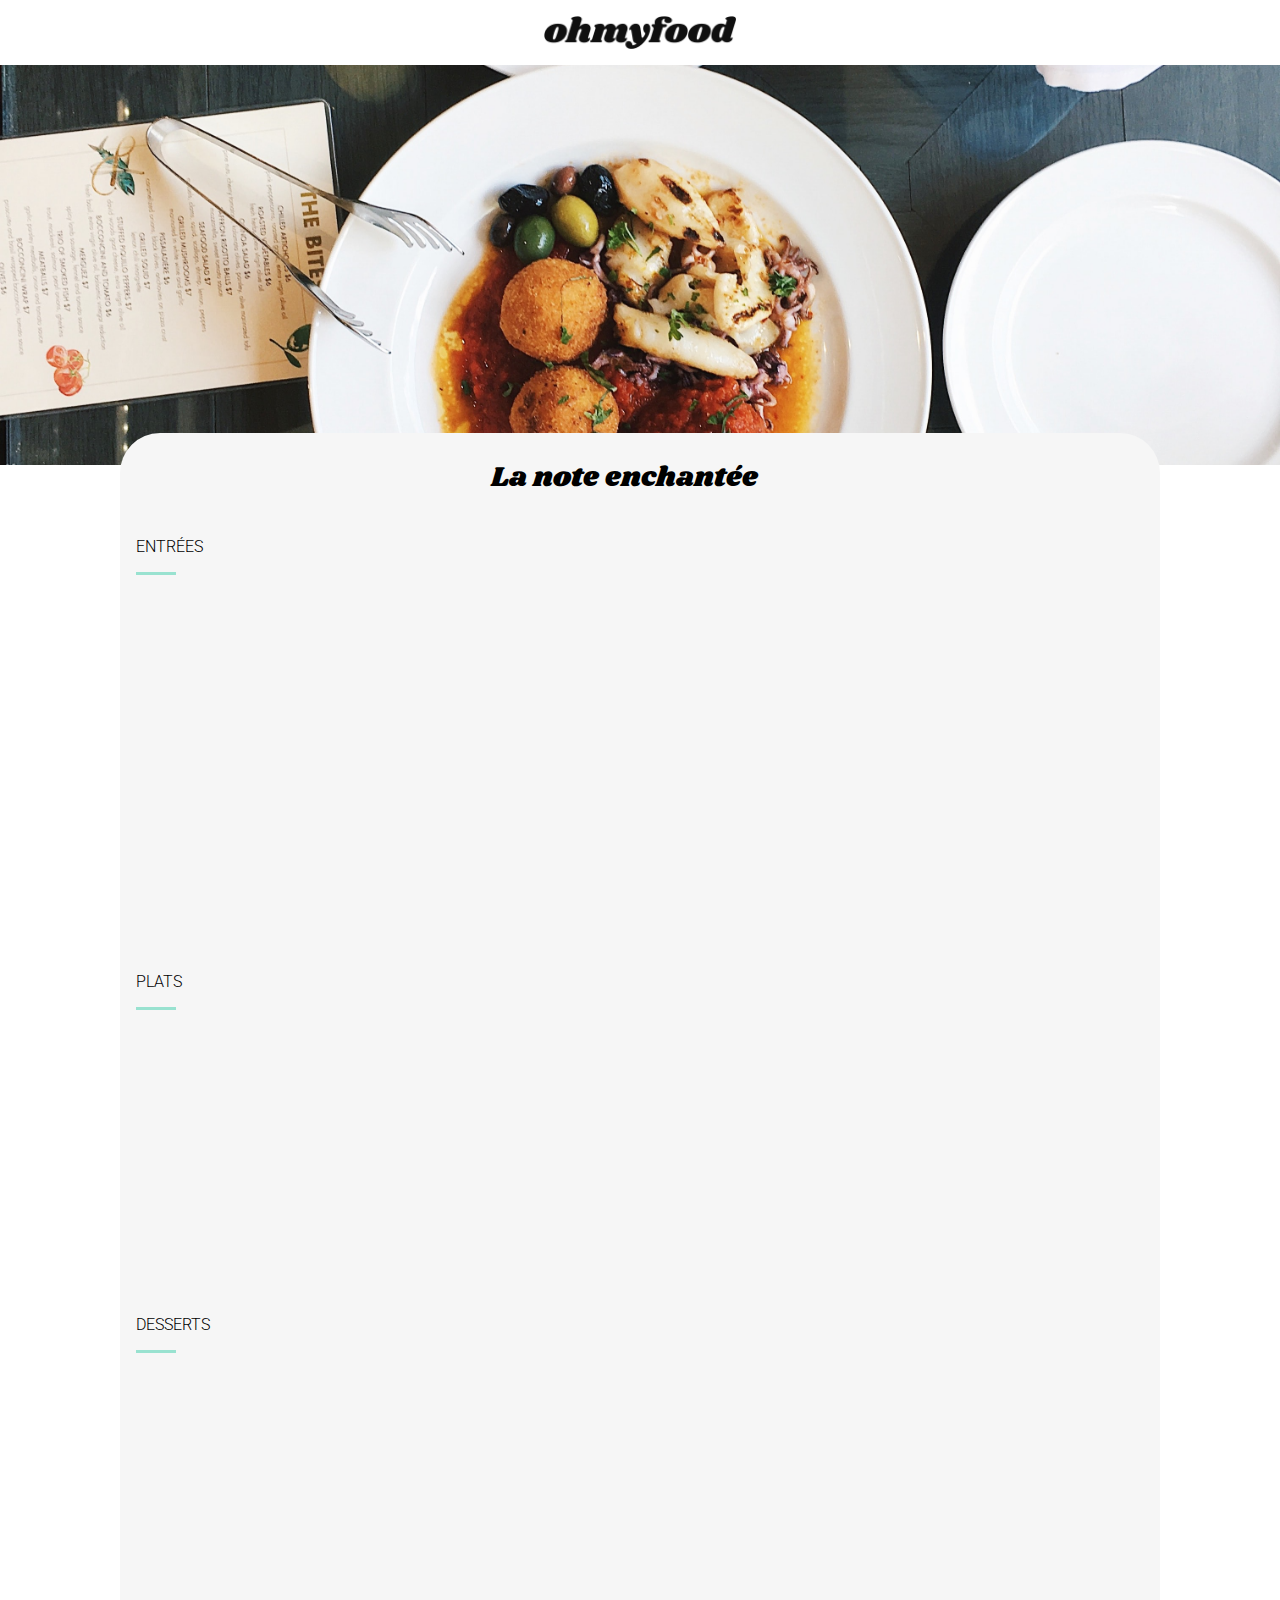
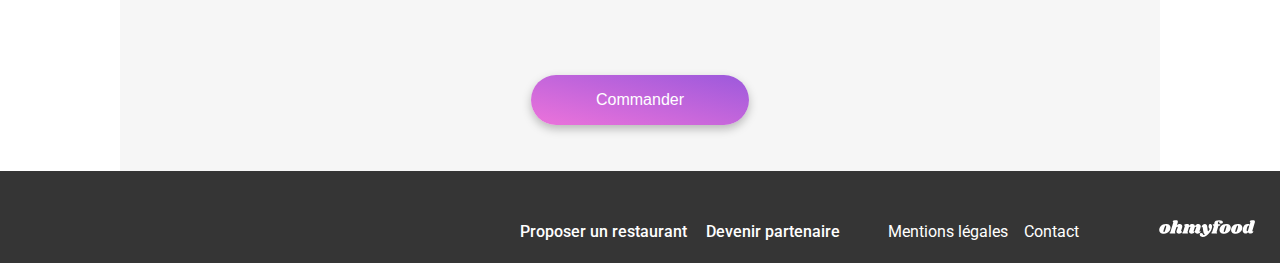
<file: restaurants/menu-enchantee.html>
<!DOCTYPE html>
<html lang="fr">
  <head>
    <meta charset="UTF-8" />
    <meta name="viewport" content="width=device-width, initial-scale=1.0" />
    <title>OhMyfood - La note enchantée</title>
    <link rel="preconnect" href="https://fonts.googleapis.com" />
    <link rel="preconnect" href="https://fonts.gstatic.com" crossorigin />
    <link
      href="https://fonts.googleapis.com/css2?family=Roboto:wght@400;500;700&display=swap"
      rel="stylesheet"
    />
    <link
      href="https://fonts.googleapis.com/css2?family=Shrikhand:wght@400;500;700&display=swap"
      rel="stylesheet"
    />
    <link
      rel="stylesheet"
      href="https://cdnjs.cloudflare.com/ajax/libs/font-awesome/6.2.1/css/all.min.css"
      integrity="sha512-MV7K8+y+gLIBoVD59lQIYicR65iaqukzvf/nwasF0nqhPay5w/9lJmVM2hMDcnK1OnMGCdVK+iQrJ7lzPJQd1w=="
      crossorigin="anonymous"
      referrerpolicy="no-referrer"
    />
    <link rel="stylesheet" href="../assets/scss/style.css" />
  </head>

  <body>
    <div class="main-container">
      <header>
        <a href="../index.html" class="arrow-container">
          <i class="fa-solid fa-arrow-left arrow-container__icon"></i>
        </a>
        <div class="logo-container">
          <img
            class="logo-container__img"
            src="../assets/images/logo/ohmyfood.png"
            alt="Logo-Ohmyfood"
          />
        </div>
      </header>

      <main>
        <section class="resto-container">
          <img
            class="resto-container__card--img"
            src="../assets/images/restaurants/stil-u2Lp8tXIcjw-unsplash.jpg"
            alt="La note enchantée"
          />

          <div class="resto-container__block">
            <article class="resto-container__card">
              <div class="resto-container__card--content">
                <div class="resto-container__card--txt">
                  <h2 class="resto-container__card--content-title">
                    La note enchantée
                  </h2>
                </div>
                <div class="resto-container__card--like">
                  <i
                    class="fa-solid fa-heart resto-container__card--like-fill"
                  ></i>
                  <i
                    class="fa-regular fa-heart resto-container__card--like-empty"
                  ></i>
                </div>
              </div>
            </article>
          </div>
        </section>

        <section class="menu-container">
          <div class="menu-container__subtitle">
            <h3 class="menu-container__title">Entrées</h3>
            <div class="menu-container__title--subtitle"></div>
          </div>
          <article class="menu-container__block">
            <div class="menu-container__button">
              <div class="menu-container__button--plat">
                <h3>Ravioles de foie gras</h3>
                <p class="menu-container__button--subtitle">
                  Accompagnées de leur crème à la truffe
                </p>
              </div>
              <p class="menu-container__button--price">25€</p>
              <div class="menu-container__button--check">
                <i class="fa-solid fa-circle-check"></i>
              </div>
            </div>
          </article>
          <article class="menu-container__block">
            <div class="menu-container__button">
              <div class="menu-container__button--plat">
                <h3>Caviar osciètre</h3>
                <p class="menu-container__button--subtitle">
                  Sur blini à la farine de blé noir
                </p>
              </div>
              <p class="menu-container__button--price">35€</p>
              <div class="menu-container__button--check">
                <i class="fa-solid fa-circle-check"></i>
              </div>
            </div>
          </article>
          <article class="menu-container__block">
            <div class="menu-container__button">
              <div class="menu-container__button--plat">
                <h3>Homard et espuma de potiron</h3>
                <p class="menu-container__button--subtitle">
                  Marinés aux zestes d'orange
                </p>
              </div>
              <p class="menu-container__button--price">20€</p>
              <div class="menu-container__button--check">
                <i class="fa-solid fa-circle-check"></i>
              </div>
            </div>
          </article>
          <article class="menu-container__block">
            <div class="menu-container__button">
              <div class="menu-container__button--plat">
                <h3>Foie gras de canard cuit entier</h3>
                <p class="menu-container__button--subtitle">
                  Confiture de figue et pain toasté
                </p>
              </div>
              <p class="menu-container__button--price">35€</p>
              <div class="menu-container__button--check">
                <i class="fa-solid fa-circle-check"></i>
              </div>
            </div>
          </article>

          <div class="menu-container__subtitle">
            <h3 class="menu-container__title">Plats</h3>
            <div class="menu-container__title--subtitle"></div>
          </div>
          <article class="menu-container__block">
            <div class="menu-container__button">
              <div class="menu-container__button--plat">
                <h3>Noix de coquilles Saint-Jacques</h3>
                <p class="menu-container__button--subtitle">
                  Sur lit de purée de céleri-rave
                </p>
              </div>
              <p class="menu-container__button--price">40€</p>
              <div class="menu-container__button--check">
                <i class="fa-solid fa-circle-check"></i>
              </div>
            </div>
          </article>
          <article class="menu-container__block">
            <div class="menu-container__button">
              <div class="menu-container__button--plat">
                <h3>Langoustine poêlée</h3>
                <p class="menu-container__button--subtitle">
                  Purée de patate douce
                </p>
              </div>
              <p class="menu-container__button--price">35€</p>
              <div class="menu-container__button--check">
                <i class="fa-solid fa-circle-check"></i>
              </div>
            </div>
          </article>
          <article class="menu-container__block">
            <div class="menu-container__button">
              <div class="menu-container__button--plat">
                <h3>Mijoté de queue de bœuf</h3>
                <p class="menu-container__button--subtitle">
                  Et riz sauvage aux zestes de citron
                </p>
              </div>
              <p class="menu-container__button--price">45€</p>
              <div class="menu-container__button--check">
                <i class="fa-solid fa-circle-check"></i>
              </div>
            </div>
          </article>

          <div class="menu-container__subtitle">
            <h3 class="menu-container__title">Desserts</h3>
            <div class="menu-container__title--subtitle"></div>
          </div>

          <article class="menu-container__block">
            <div class="menu-container__button">
              <div class="menu-container__button--plat">
                <h3>Macaron noisette et chocolat</h3>
                <p class="menu-container__button--subtitle">
                  Glace au caramel brun et sel de Guérande
                </p>
              </div>
              <p class="menu-container__button--price">18€</p>
              <div class="menu-container__button--check">
                <i class="fa-solid fa-circle-check"></i>
              </div>
            </div>
          </article>
          <article class="menu-container__block">
            <div class="menu-container__button">
              <div class="menu-container__button--plat">
                <h3>Baba au rhum revisité</h3>
                <p class="menu-container__button--subtitle">
                  Avec son coulis de citron
                </p>
              </div>
              <p class="menu-container__button--price">22€</p>
              <div class="menu-container__button--check">
                <i class="fa-solid fa-circle-check"></i>
              </div>
            </div>
          </article>
          <article class="menu-container__block">
            <div class="menu-container__button">
              <div class="menu-container__button--plat">
                <h3>Tarte au citron meringuée</h3>
                <p class="menu-container__button--subtitle">Déstructurée</p>
              </div>
              <p class="menu-container__button--price">23€</p>
              <div class="menu-container__button--check">
                <i class="fa-solid fa-circle-check"></i>
              </div>
            </div>
          </article>
        </section>

        <section class="order-container">
          <button class="order-container__button">Commander</button>
        </section>
      </main>
      <footer class="footer-container">
        <div>
          <img
            class="footer-container__logo"
            src="../assets/images/logo/ohmyfood-white.svg"
            alt="Ohmyfood"
          />
        </div>
        <div class="footer-container__block">
          <div>
            <i class="footer-container__icon fa-solid fa-utensils"></i>
            <a class="footer-container__link" href="#"
              >Proposer un restaurant</a
            >
          </div>
          <div>
            <i class="footer-container__icon2 fa-solid fa-handshake-angle"></i>
            <a class="footer-container__link" href="#">Devenir partenaire</a>
          </div>
          <div class="footer-container__block2">
            <a class="footer-container__link" href="#">Mentions légales</a>
            <a class="footer-container__link" href="mailto:name@email.com"
              >Contact</a
            >
          </div>
        </div>
      </footer>
    </div>
  </body>
</html>
</file>
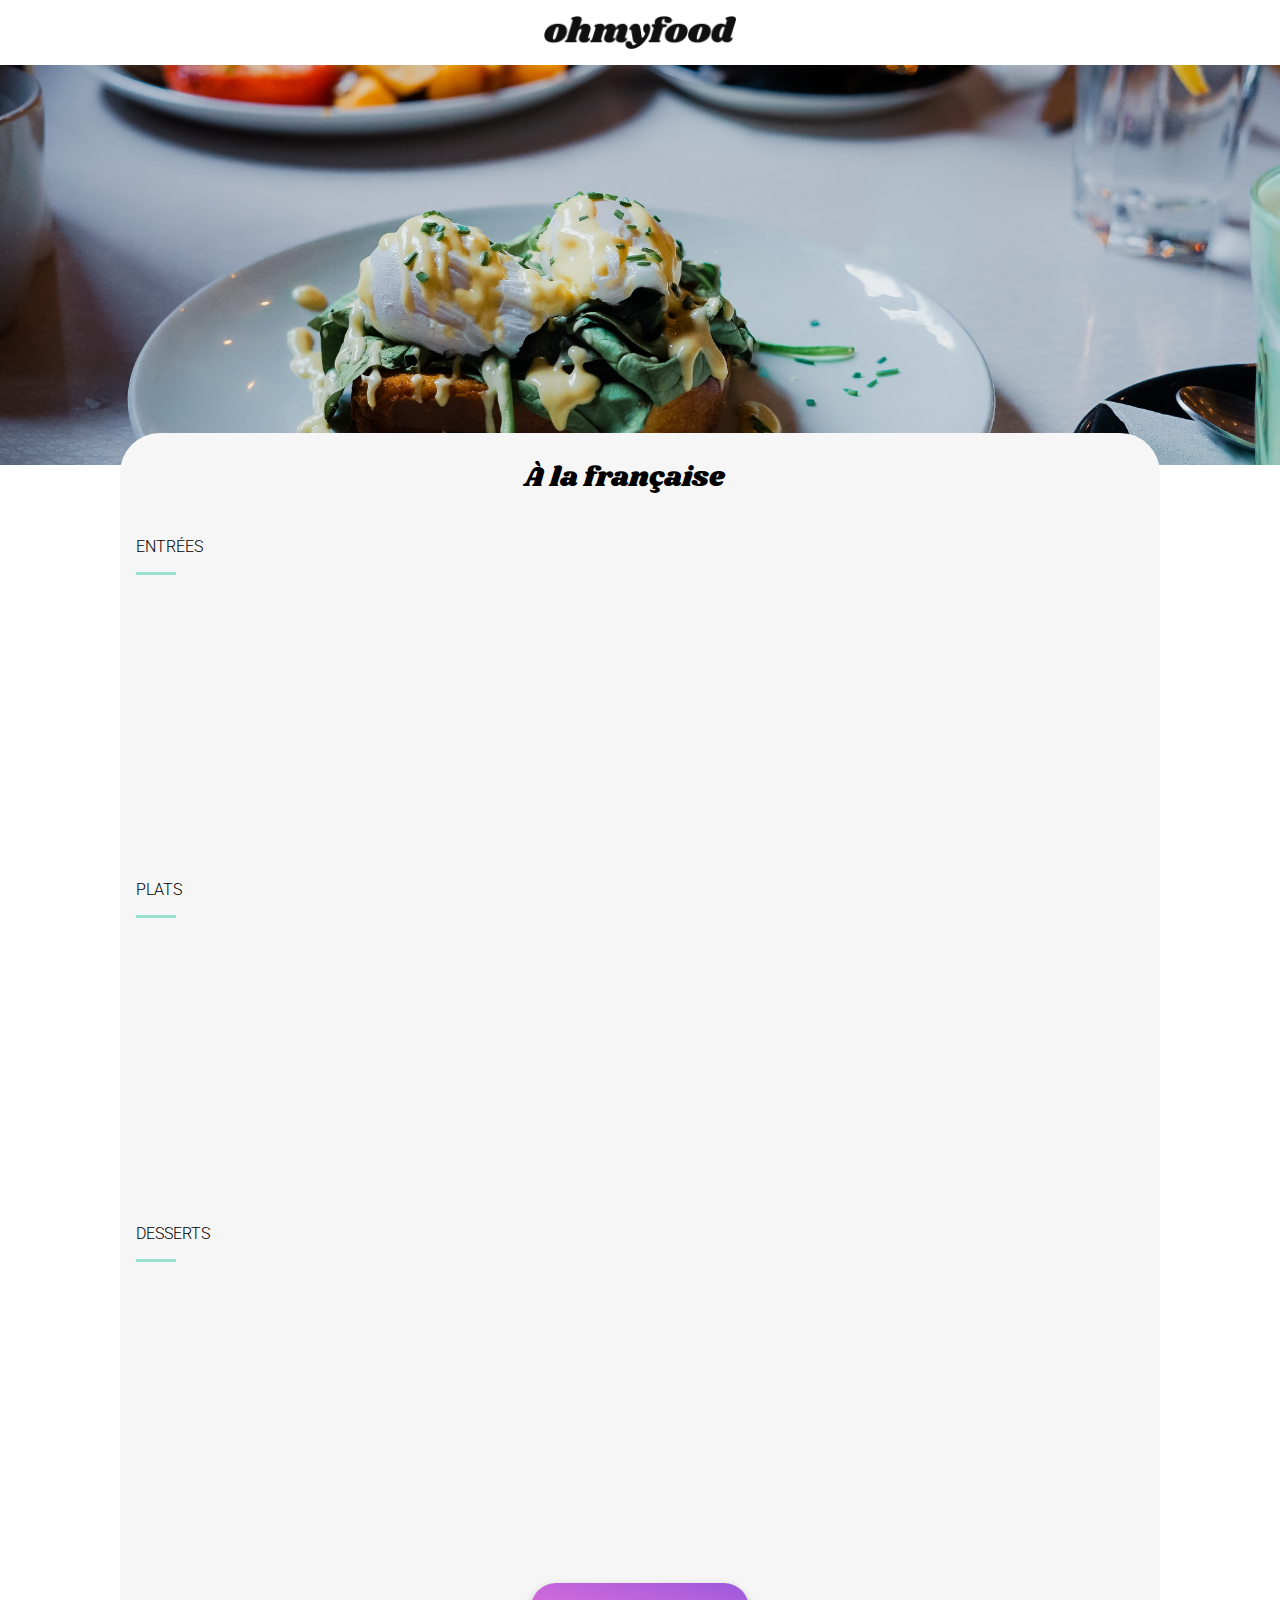
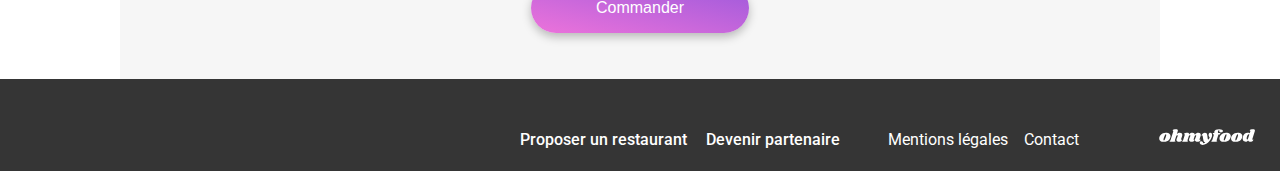
<file: restaurants/menu-francaise.html>
<!DOCTYPE html>
<html lang="fr">
  <head>
    <meta charset="UTF-8" />
    <meta name="viewport" content="width=device-width, initial-scale=1.0" />
    <title>OhMyfood - À la française</title>
    <link rel="preconnect" href="https://fonts.googleapis.com" />
    <link rel="preconnect" href="https://fonts.gstatic.com" crossorigin />
    <link
      href="https://fonts.googleapis.com/css2?family=Roboto:wght@400;500;700&display=swap"
      rel="stylesheet"
    />
    <link
      href="https://fonts.googleapis.com/css2?family=Shrikhand:wght@400;500;700&display=swap"
      rel="stylesheet"
    />
    <link
      rel="stylesheet"
      href="https://cdnjs.cloudflare.com/ajax/libs/font-awesome/6.2.1/css/all.min.css"
      integrity="sha512-MV7K8+y+gLIBoVD59lQIYicR65iaqukzvf/nwasF0nqhPay5w/9lJmVM2hMDcnK1OnMGCdVK+iQrJ7lzPJQd1w=="
      crossorigin="anonymous"
      referrerpolicy="no-referrer"
    />
    <link rel="stylesheet" href="../assets/scss/style.css" />
  </head>

  <body>
    <div class="main-container">
      <header>
        <a href="../index.html" class="arrow-container">
          <i class="fa-solid fa-arrow-left arrow-container__icon"></i>
        </a>
        <div class="logo-container">
          <img
            class="logo-container__img"
            src="../assets/images/logo/ohmyfood.png"
            alt="Logo-Ohmyfood"
          />
        </div>
      </header>

      <main>
        <section class="resto-container">
          <img
            class="resto-container__card--img"
            src="../assets/images/restaurants/toa-heftiba-DQKerTsQwi0-unsplash.jpg"
            alt="À la française"
          />

          <div class="resto-container__block">
            <article class="resto-container__card">
              <div class="resto-container__card--content">
                <div class="resto-container__card--txt">
                  <h2 class="resto-container__card--content-title">
                    À la française
                  </h2>
                </div>
                <div class="resto-container__card--like">
                  <i
                    class="fa-solid fa-heart resto-container__card--like-fill"
                  ></i>
                  <i
                    class="fa-regular fa-heart resto-container__card--like-empty"
                  ></i>
                </div>
              </div>
            </article>
          </div>
        </section>

        <section class="menu-container">
          <div class="menu-container__subtitle">
            <h3 class="menu-container__title">Entrées</h3>
            <div class="menu-container__title--subtitle"></div>
          </div>
          <article class="menu-container__block">
            <div class="menu-container__button">
              <div class="menu-container__button--plat">
                <h3>Tartare de poulpe acidulé</h3>
                <p class="menu-container__button--subtitle">
                  Aux zestes d'orange
                </p>
              </div>
              <p class="menu-container__button--price">25€</p>
              <div class="menu-container__button--check">
                <i class="fa-solid fa-circle-check"></i>
              </div>
            </div>
          </article>
          <article class="menu-container__block">
            <div class="menu-container__button">
              <div class="menu-container__button--plat">
                <h3>Velouté de légumes d'antan</h3>
                <p class="menu-container__button--subtitle">
                  Carotte, panais, topinambour
                </p>
              </div>
              <p class="menu-container__button--price">35€</p>
              <div class="menu-container__button--check">
                <i class="fa-solid fa-circle-check"></i>
              </div>
            </div>
          </article>
          <article class="menu-container__block">
            <div class="menu-container__button">
              <div class="menu-container__button--plat">
                <h3>Soupe à l'oignon</h3>
                <p class="menu-container__button--subtitle">Revisitée</p>
              </div>
              <p class="menu-container__button--price">20€</p>
              <div class="menu-container__button--check">
                <i class="fa-solid fa-circle-check"></i>
              </div>
            </div>
          </article>

          <div class="menu-container__subtitle">
            <h3 class="menu-container__title">Plats</h3>
            <div class="menu-container__title--subtitle"></div>
          </div>
          <article class="menu-container__block">
            <div class="menu-container__button">
              <div class="menu-container__button--plat">
                <h3>Coquilles Saint-Jacques</h3>
                <p class="menu-container__button--subtitle">
                  Accompagnées d'une purée de panais
                </p>
              </div>
              <p class="menu-container__button--price">40€</p>
              <div class="menu-container__button--check">
                <i class="fa-solid fa-circle-check"></i>
              </div>
            </div>
          </article>
          <article class="menu-container__block">
            <div class="menu-container__button">
              <div class="menu-container__button--plat">
                <h3>Magret de canard</h3>
                <p class="menu-container__button--subtitle">
                  Et parmentier de pommes de terre
                </p>
              </div>
              <p class="menu-container__button--price">35€</p>
              <div class="menu-container__button--check">
                <i class="fa-solid fa-circle-check"></i>
              </div>
            </div>
          </article>
          <article class="menu-container__block">
            <div class="menu-container__button">
              <div class="menu-container__button--plat">
                <h3>Pigeonneau d’Ille-et-Vilaine</h3>
                <p class="menu-container__button--subtitle">
                  Sur son lit de gnocchis aux légumes
                </p>
              </div>
              <p class="menu-container__button--price">44€</p>
              <div class="menu-container__button--check">
                <i class="fa-solid fa-circle-check"></i>
              </div>
            </div>
          </article>

          <div class="menu-container__subtitle">
            <h3 class="menu-container__title">Desserts</h3>
            <div class="menu-container__title--subtitle"></div>
          </div>

          <article class="menu-container__block">
            <div class="menu-container__button">
              <div class="menu-container__button--plat">
                <h3>Pétales de violettes glacés</h3>
                <p class="menu-container__button--subtitle">
                  Et purée de noisettes
                </p>
              </div>
              <p class="menu-container__button--price">18€</p>
              <div class="menu-container__button--check">
                <i class="fa-solid fa-circle-check"></i>
              </div>
            </div>
          </article>
          <article class="menu-container__block">
            <div class="menu-container__button">
              <div class="menu-container__button--plat">
                <h3>Fondant au chocolat</h3>
                <p class="menu-container__button--subtitle">Revisité</p>
              </div>
              <p class="menu-container__button--price">22€</p>
              <div class="menu-container__button--check">
                <i class="fa-solid fa-circle-check"></i>
              </div>
            </div>
          </article>
          <article class="menu-container__block">
            <div class="menu-container__button">
              <div class="menu-container__button--plat">
                <h3>Millefeuille croustillant</h3>
                <p class="menu-container__button--subtitle">
                  Myrtilles et pâte d’amande
                </p>
              </div>
              <p class="menu-container__button--price">23€</p>
              <div class="menu-container__button--check">
                <i class="fa-solid fa-circle-check"></i>
              </div>
            </div>
          </article>
        </section>

        <section class="order-container">
          <button class="order-container__button">Commander</button>
        </section>
      </main>
      <footer class="footer-container">
        <div>
          <img
            class="footer-container__logo"
            src="../assets/images/logo/ohmyfood-white.svg"
            alt="Ohmyfood"
          />
        </div>
        <div class="footer-container__block">
          <div>
            <i class="footer-container__icon fa-solid fa-utensils"></i>
            <a class="footer-container__link" href="#"
              >Proposer un restaurant</a
            >
          </div>
          <div>
            <i class="footer-container__icon2 fa-solid fa-handshake-angle"></i>
            <a class="footer-container__link" href="#">Devenir partenaire</a>
          </div>
          <div class="footer-container__block2">
            <a class="footer-container__link" href="#">Mentions légales</a>
            <a class="footer-container__link" href="mailto:name@email.com"
              >Contact</a
            >
          </div>
        </div>
      </footer>
    </div>
  </body>
</html>
</file>
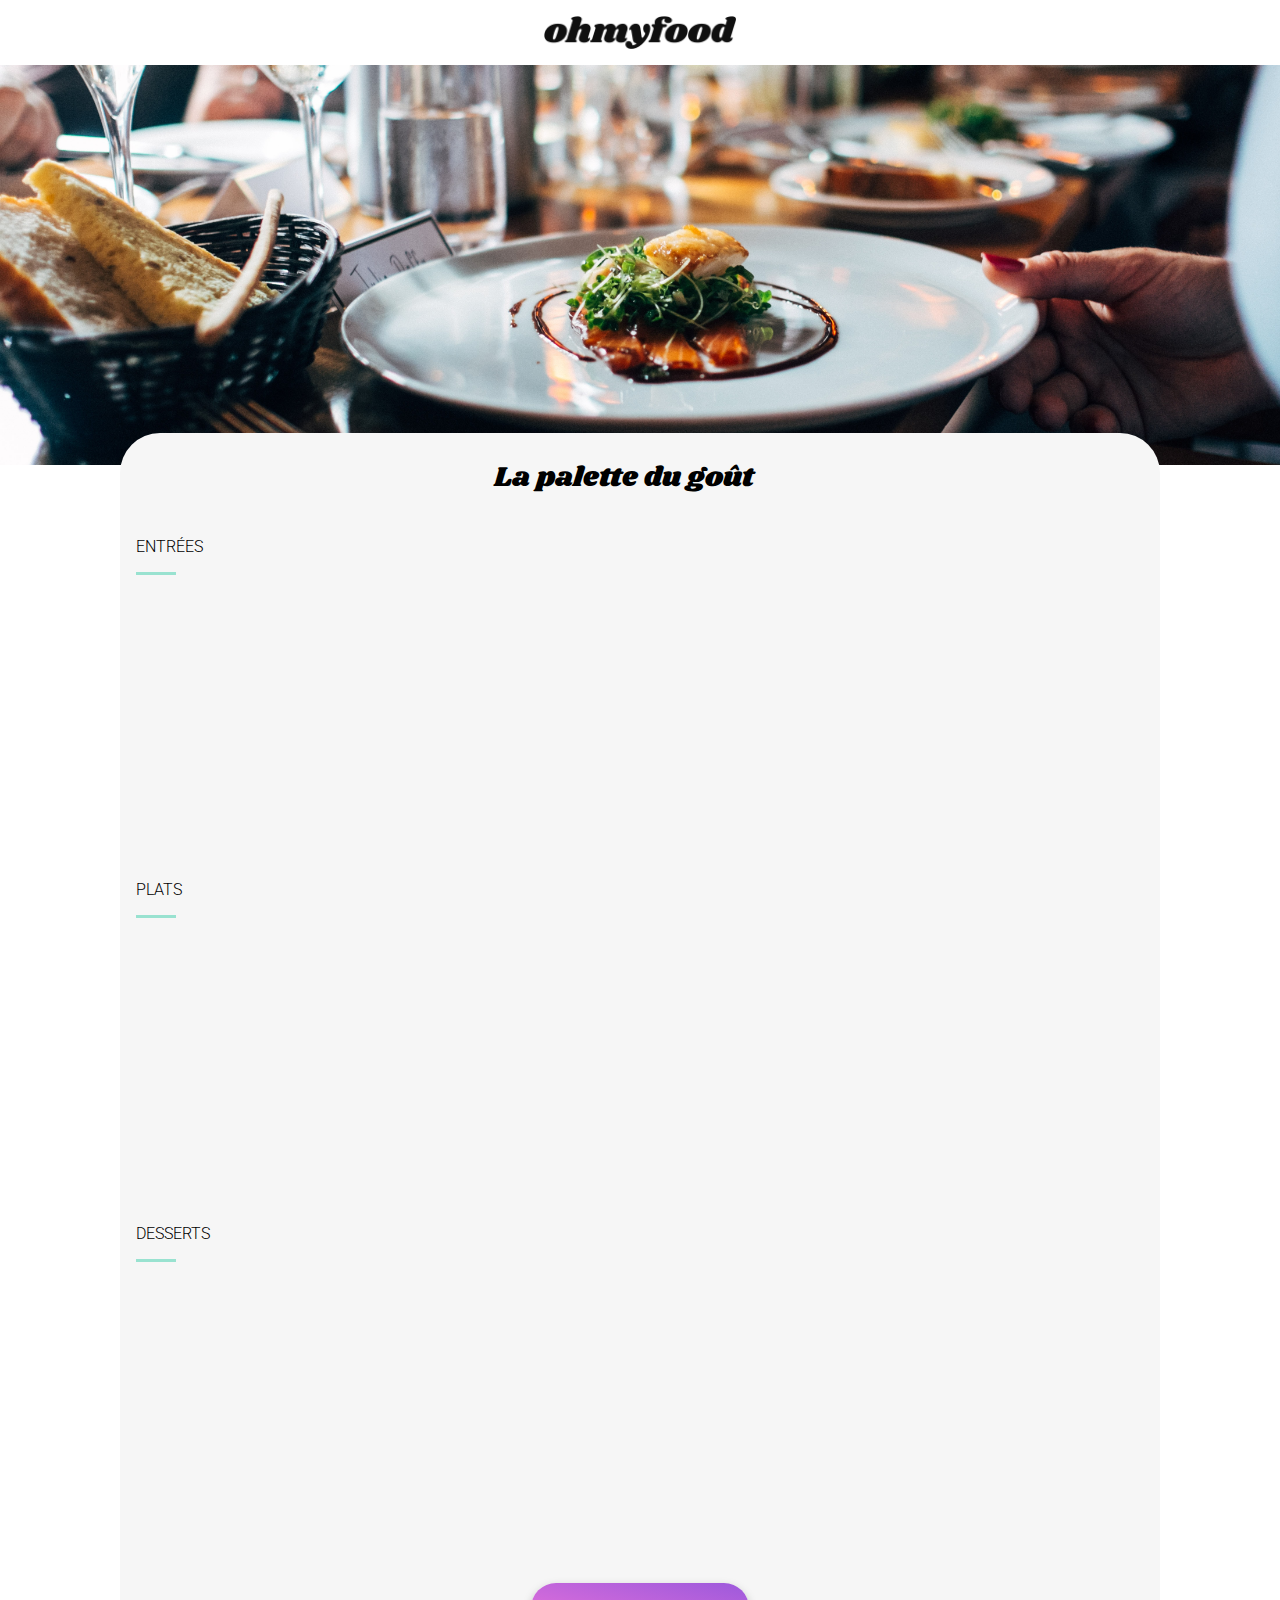
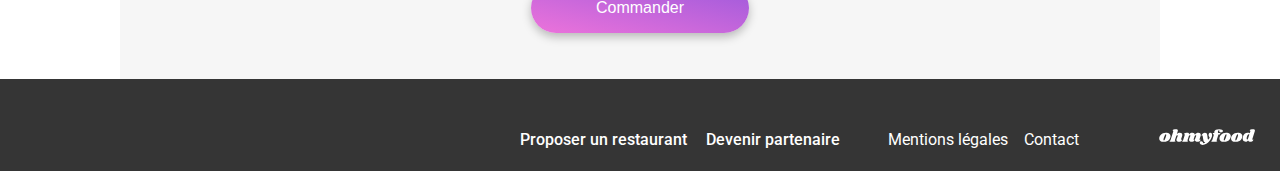
<file: restaurants/menu-palette.html>
<!DOCTYPE html>
<html lang="fr">
  <head>
    <meta charset="UTF-8" />
    <meta name="viewport" content="width=device-width, initial-scale=1.0" />
    <title>OhMyfood - La palette du goût</title>
    <link rel="preconnect" href="https://fonts.googleapis.com" />
    <link rel="preconnect" href="https://fonts.gstatic.com" crossorigin />
    <link
      href="https://fonts.googleapis.com/css2?family=Roboto:wght@400;500;700&display=swap"
      rel="stylesheet"
    />
    <link
      href="https://fonts.googleapis.com/css2?family=Shrikhand:wght@400;500;700&display=swap"
      rel="stylesheet"
    />
    <link
      rel="stylesheet"
      href="https://cdnjs.cloudflare.com/ajax/libs/font-awesome/6.2.1/css/all.min.css"
      integrity="sha512-MV7K8+y+gLIBoVD59lQIYicR65iaqukzvf/nwasF0nqhPay5w/9lJmVM2hMDcnK1OnMGCdVK+iQrJ7lzPJQd1w=="
      crossorigin="anonymous"
      referrerpolicy="no-referrer"
    />
    <link rel="stylesheet" href="../assets/scss/style.css" />
  </head>

  <body>
    <div class="main-container">
      <header>
        <a href="../index.html" class="arrow-container">
          <i class="fa-solid fa-arrow-left arrow-container__icon"></i>
        </a>
        <div class="logo-container">
          <img
            class="logo-container__img"
            src="../assets/images/logo/ohmyfood.png"
            alt="Logo-Ohmyfood"
          />
        </div>
      </header>

      <main>
        <section class="resto-container">
          <img
            class="resto-container__card--img"
            src="../assets/images/restaurants/jay-wennington-N_Y88TWmGwA-unsplash.jpg"
            alt="La Palette"
          />

          <div class="resto-container__block">
            <article class="resto-container__card">
              <div class="resto-container__card--content">
                <div class="resto-container__card--txt">
                  <h2 class="resto-container__card--content-title">
                    La palette du goût
                  </h2>
                </div>
                <div class="resto-container__card--like">
                  <i
                    class="fa-solid fa-heart resto-container__card--like-fill"
                  ></i>
                  <i
                    class="fa-regular fa-heart resto-container__card--like-empty"
                  ></i>
                </div>
              </div>
            </article>
          </div>
        </section>

        <section class="menu-container">
          <div class="menu-container__subtitle">
            <h3 class="menu-container__title">Entrées</h3>
            <div class="menu-container__title--subtitle"></div>
          </div>
          <article class="menu-container__block">
            <div class="menu-container__button">
              <div class="menu-container__button--plat">
                <h3>Fricassée d'escargots</h3>
                <p class="menu-container__button--subtitle">
                  Au piment d'Espelette
                </p>
              </div>
              <p class="menu-container__button--price">25€</p>
              <div class="menu-container__button--check">
                <i class="fa-solid fa-circle-check"></i>
              </div>
            </div>
          </article>
          <article class="menu-container__block">
            <div class="menu-container__button">
              <div class="menu-container__button--plat">
                <h3>Foie gras de canard mi-cuit</h3>
                <p class="menu-container__button--subtitle">
                  Et ses copeaux de truffe noire
                </p>
              </div>
              <p class="menu-container__button--price">35€</p>
              <div class="menu-container__button--check">
                <i class="fa-solid fa-circle-check"></i>
              </div>
            </div>
          </article>
          <article class="menu-container__block">
            <div class="menu-container__button">
              <div class="menu-container__button--plat">
                <h3>Œuf au plat</h3>
                <p class="menu-container__button--subtitle">
                  Assaisonné à la truffe sur lit de caviar
                </p>
              </div>
              <p class="menu-container__button--price">20€</p>
              <div class="menu-container__button--check">
                <i class="fa-solid fa-circle-check"></i>
              </div>
            </div>
          </article>

          <div class="menu-container__subtitle">
            <h3 class="menu-container__title">Plats</h3>
            <div class="menu-container__title--subtitle"></div>
          </div>
          <article class="menu-container__block">
            <div class="menu-container__button">
              <div class="menu-container__button--plat">
                <h3>Filet de bœuf aux herbes</h3>
                <p class="menu-container__button--subtitle">
                  Accompagné de sa ribambelle de légumes
                </p>
              </div>
              <p class="menu-container__button--price">40€</p>
              <div class="menu-container__button--check">
                <i class="fa-solid fa-circle-check"></i>
              </div>
            </div>
          </article>
          <article class="menu-container__block">
            <div class="menu-container__button">
              <div class="menu-container__button--plat">
                <h3>Parmentier de queue de bœuf</h3>
                <p class="menu-container__button--subtitle">
                  À la truffe noire sur sa purée de panais
                </p>
              </div>
              <p class="menu-container__button--price">35€</p>
              <div class="menu-container__button--check">
                <i class="fa-solid fa-circle-check"></i>
              </div>
            </div>
          </article>
          <article class="menu-container__block">
            <div class="menu-container__button">
              <div class="menu-container__button--plat">
                <h3>Filet de turbot</h3>
                <p class="menu-container__button--subtitle">Aux agrumes</p>
              </div>
              <p class="menu-container__button--price">44€</p>
              <div class="menu-container__button--check">
                <i class="fa-solid fa-circle-check"></i>
              </div>
            </div>
          </article>

          <div class="menu-container__subtitle">
            <h3 class="menu-container__title">Desserts</h3>
            <div class="menu-container__title--subtitle"></div>
          </div>
          <article class="menu-container__block">
            <div class="menu-container__button">
              <div class="menu-container__button--plat">
                <h3>Paris-Brest</h3>
                <p class="menu-container__button--subtitle">Revisité</p>
              </div>
              <p class="menu-container__button--price">18€</p>
              <div class="menu-container__button--check">
                <i class="fa-solid fa-circle-check"></i>
              </div>
            </div>
          </article>
          <article class="menu-container__block">
            <div class="menu-container__button">
              <div class="menu-container__button--plat">
                <h3>Macaron au chocolat d'exception</h3>
                <p class="menu-container__button--subtitle">
                  Et glace à la vanille de Madagascar
                </p>
              </div>
              <p class="menu-container__button--price">22€</p>
              <div class="menu-container__button--check">
                <i class="fa-solid fa-circle-check"></i>
              </div>
            </div>
          </article>
          <article class="menu-container__block">
            <div class="menu-container__button">
              <div class="menu-container__button--plat">
                <h3>Mousse au chocolat</h3>
                <p class="menu-container__button--subtitle">
                  Au piment d'Espelette et à la truffe noire
                </p>
              </div>
              <p class="menu-container__button--price">23€</p>
              <div class="menu-container__button--check">
                <i class="fa-solid fa-circle-check"></i>
              </div>
            </div>
          </article>
        </section>

        <section class="order-container">
          <button class="order-container__button">Commander</button>
        </section>
      </main>
      <footer class="footer-container">
        <div>
          <img
            class="footer-container__logo"
            src="../assets/images/logo/ohmyfood-white.svg"
            alt="Ohmyfood"
          />
        </div>
        <div class="footer-container__block">
          <div>
            <i class="footer-container__icon fa-solid fa-utensils"></i>
            <a class="footer-container__link" href="#"
              >Proposer un restaurant</a
            >
          </div>
          <div>
            <i class="footer-container__icon2 fa-solid fa-handshake-angle"></i>
            <a class="footer-container__link" href="#">Devenir partenaire</a>
          </div>
          <div class="footer-container__block2">
            <a class="footer-container__link" href="#">Mentions légales</a>
            <a class="footer-container__link" href="mailto:name@email.com"
              >Contact</a
            >
          </div>
        </div>
      </footer>
    </div>
  </body>
</html>
</file>
<file: assets/scss/style.css>
body {
  font-family: "Roboto";
  margin: 0px;
}

a {
  text-decoration: none;
  color: black;
}

/*Loader*/
.loader-container {
  position: fixed;
  background-color: rgb(234, 234, 234);
  width: 100%;
  height: 100%;
  z-index: 10;
  display: flex;
  flex-direction: column;
  justify-content: center;
  align-items: center;
  animation: opacity 2s cubic-bezier(1, -0.16, 1, -0.48) forwards;
}
@keyframes opacity {
  0% {
    opacity: 1;
  }
  100% {
    opacity: 0;
    z-index: -10;
  }
}
.loader-container__loader {
  border: 16px solid #f3f3f3;
  border-top: 16px solid #9356dc;
  border-radius: 50%;
  width: 120px;
  height: 120px;
  animation: spin 1s ease-in-out infinite;
}
@keyframes spin {
  0% {
    transform: rotate(0deg);
  }
  100% {
    transform: rotate(360deg);
  }
}

header .logo-container {
  display: flex;
  align-items: center;
  justify-content: center;
  box-shadow: 0px 2px 4px 0px rgba(0, 0, 0, 0.15);
}
header .logo-container__img {
  width: 12rem;
  padding: 16px 0px;
}
header .location-container {
  display: flex;
  align-items: center;
  justify-content: center;
  gap: 17px;
  background: #eaeaea;
}
header .arrow-container__icon {
  font-size: 1.5rem;
  position: absolute;
  left: 1.5rem;
  top: 1.4rem;
}

main .reserve-explore-container {
  display: flex;
  flex-direction: column;
  align-items: center;
  background: #f6f6f6;
  height: 17rem;
}
@media screen and (min-width: 1024px) {
  main .reserve-explore-container {
    height: 15rem;
  }
}
main .reserve-explore-container__title {
  text-align: center;
  width: 17.1875rem;
  margin: 2rem 0 0 0;
}
@media screen and (min-width: 1024px) {
  main .reserve-explore-container__title {
    width: auto;
    font-size: 2.5rem;
    margin: 1rem;
  }
}
main .reserve-explore-container__txt {
  text-align: center;
  color: #353535;
  width: 19.6875rem;
  height: 2.875rem;
}
@media screen and (min-width: 1024px) {
  main .reserve-explore-container__txt {
    width: auto;
  }
}
main .reserve-explore-container__button {
  width: 13.625rem;
  height: 3.125rem;
  border-radius: 1.5625rem;
  color: white;
  font-size: 1rem;
  font-weight: 500;
  background: var(--Button-Gradient, linear-gradient(193deg, #9356dc -11.44%, #ff79da 123.93%));
  box-shadow: 0px 4px 10px 0px rgba(0, 0, 0, 0.25);
  border: none;
  transition: all 0.2s linear;
  display: flex;
  align-items: center;
  justify-content: center;
}
main .reserve-explore-container__button:hover {
  background: linear-gradient(0deg, rgba(255, 255, 255, 0.15) 0%, rgba(255, 255, 255, 0.15) 100%), linear-gradient(201deg, #9356dc -5.2%, #ff79da 110.74%);
  box-shadow: 0px 4px 15px 0px rgba(0, 0, 0, 0.35);
}

.founction-container {
  margin: 0 0 3rem 1.25rem;
  display: flex;
  flex-direction: column;
}
@media screen and (min-width: 1024px) {
  .founction-container {
    margin: 2rem 8rem 2rem 8rem;
  }
}
@media screen and (min-width: 1024px) {
  .founction-container__block {
    display: flex;
    flex-direction: row;
    justify-content: center;
  }
}
.founction-container .fa-solid {
  color: #7e7e7e;
}
.founction-container__button {
  display: flex;
  flex-direction: row;
  width: auto;
  height: 4rem;
  border-radius: 1.25rem;
  background: #f6f6f6;
  box-shadow: 0px 4px 15px 0px rgba(0, 0, 0, 0.15);
  gap: 1rem;
  align-items: center;
  margin: 1rem 1rem 2rem 1rem;
  font-weight: 500;
  padding-right: 0.8rem;
}
.founction-container__button:hover > .fa-solid {
  color: #9356dc;
}
@media screen and (min-width: 1024px) {
  .founction-container__button {
    width: 100%;
  }
}
.founction-container__button--number {
  display: flex;
  padding: 3px 3px;
  background-color: #9356dc;
  color: #fff;
  border-radius: 50%;
  width: 1.5rem;
  height: 1.5rem;
  text-align: center;
  align-items: center;
  justify-content: center;
  transform: translateX(-1rem);
}

.restaurant-container {
  background: var(--Background, #f6f6f6);
  display: flex;
  flex-direction: column;
  padding-bottom: 3rem;
}
@media screen and (min-width: 1024px) {
  .restaurant-container {
    padding-bottom: 0rem;
  }
}
.restaurant-container__title {
  margin: 3rem 1.25rem 0 1.25rem;
}
@media screen and (min-width: 1024px) {
  .restaurant-container__title {
    margin: 1.25rem 0rem 0rem 8rem;
  }
}
@media screen and (min-width: 1024px) {
  .restaurant-container__block {
    margin: 0 7rem 0rem 7rem;
    display: grid;
    grid-template-columns: 1fr 1fr;
    align-items: center;
    gap: 1rem;
  }
}
.restaurant-container__card {
  display: flex;
  flex-direction: column;
  border-radius: 0.9375rem;
  background-color: white;
  margin: 1.25rem;
  width: auto;
  height: 17rem;
  position: relative;
}
@media screen and (min-width: 1024px) {
  .restaurant-container__card {
    height: 16rem;
  }
}
.restaurant-container__card--img {
  border-radius: 0.9375rem 0.9375rem 0 0;
  height: 72%;
  -o-object-fit: cover;
     object-fit: cover;
}
.restaurant-container__card--text-block {
  position: absolute;
  top: 0.2rem;
  right: 1rem;
  border-radius: 0.125rem;
  background: #99e2d0;
  color: #008766;
  padding: 0.5rem 1rem 0.5rem 1rem;
  font-size: 0.875rem;
  box-shadow: 0px 2px 4px 0px rgba(0, 0, 0, 0.15);
}
.restaurant-container__card--content {
  display: flex;
  flex-direction: row;
  justify-content: space-between;
  margin: 0 1rem 0 1rem;
  align-items: center;
}
.restaurant-container__card--txt {
  line-height: 0.7rem;
}
.restaurant-container__card--content-title {
  font-size: 1.125rem;
}
.restaurant-container__card--like {
  font-size: 1.7rem;
  position: relative;
}
.restaurant-container__card--like-fill {
  color: #ff79da;
  fill: #ff79da;
  position: absolute;
  top: 2px;
  opacity: 0;
  transition: all 0.7s ease-out;
  animation-fill-mode: both;
}
.restaurant-container__card--like:hover .restaurant-container__card--like-fill {
  opacity: 1;
}

.footer-container {
  display: flex;
  flex-direction: column;
  align-items: flex-start;
  gap: 1rem;
  padding: 1.375rem 1.5625rem;
  background: #353535;
  color: white;
  font-weight: 500;
}
@media screen and (min-width: 1024px) {
  .footer-container {
    flex-direction: row-reverse;
    height: 3rem;
    align-items: flex-end;
  }
}
.footer-container__logo {
  width: 8rem;
}
@media screen and (min-width: 1024px) {
  .footer-container__logo {
    margin-left: 4rem;
    width: 6rem;
  }
}
.footer-container__block {
  display: flex;
  flex-direction: column;
  gap: 0.5rem;
}
@media screen and (min-width: 1024px) {
  .footer-container__block {
    display: flex;
    flex-direction: row;
    gap: 1rem;
  }
}
.footer-container__block2 {
  display: flex;
  flex-direction: column;
  gap: 0.5rem;
  font-weight: 400;
}
@media screen and (min-width: 1024px) {
  .footer-container__block2 {
    margin-left: 2rem;
    flex-direction: row;
    gap: 1rem;
  }
}
.footer-container__link {
  text-decoration: none;
  color: white;
}
.footer-container__icon {
  margin-right: 0.5rem;
  font-size: 0.8rem;
}
.footer-container__icon2 {
  margin-right: 0.2rem;
  font-size: 0.8rem;
}

/*Menu section*/
.resto-container {
  display: flex;
  flex-direction: column;
}
.resto-container__card--img {
  height: 25rem;
  -o-object-fit: cover;
     object-fit: cover;
  position: relative;
  width: 100%;
}
.resto-container__block {
  display: flex;
  align-items: center;
}
.resto-container__card {
  display: flex;
  flex-direction: column;
  border-radius: 2.5rem 2.5rem 0rem 0rem;
  background-color: #f6f6f6;
  width: 100%;
  max-width: 1040px;
  margin: -2rem auto auto auto;
  z-index: 1;
}
.resto-container__card--content {
  display: flex;
  flex-direction: row;
  justify-content: space-around;
  align-items: center;
}
@media screen and (min-width: 1040px) {
  .resto-container__card--content {
    justify-content: center;
  }
}
.resto-container__card--content-title {
  font-family: Shrikhand;
  font-size: 1.75rem;
  font-style: normal;
  font-weight: 400;
  line-height: normal;
}
@media screen and (min-width: 1040px) {
  .resto-container__card--content-title {
    margin-right: 2rem;
  }
}
.resto-container__card--txt {
  line-height: 1rem;
  justify-content: space-around;
}
.resto-container__card--like {
  font-size: 1.7rem;
  position: relative;
}
.resto-container__card--like-fill {
  color: #ff79da;
  fill: #ff79da;
  position: absolute;
  top: 2px;
  opacity: 0;
  transition: all 0.7s ease-out;
  animation-fill-mode: backwards;
}
.resto-container__card--like:hover .resto-container__card--like-fill {
  opacity: 1;
}

.menu-container {
  display: flex;
  flex-direction: column;
  margin: auto;
  background-color: #f6f6f6;
  max-width: 1040px;
}
.menu-container__title {
  font-family: Roboto;
  font-size: 1rem;
  font-weight: 300;
  line-height: normal;
  text-transform: uppercase;
}
.menu-container__title--subtitle {
  background: #99e2d0;
  width: 2.5rem;
  height: 0.1875rem;
  margin-bottom: 1rem;
}
.menu-container__subtitle {
  margin-left: 1rem;
}
.menu-container__block {
  animation: card 1s ease-out forwards;
  opacity: 0;
}
@media screen and (min-width: 1024px) {
  .menu-container__block {
    display: flex;
    flex-direction: row;
    justify-content: center;
    position: relative;
  }
}
.menu-container__block:nth-child(1) {
  animation-delay: 0s;
}
.menu-container__block:nth-child(2) {
  animation-delay: 0.4s;
}
.menu-container__block:nth-child(3) {
  animation-delay: 0.8s;
}
.menu-container__block:nth-child(4) {
  animation-delay: 1.2s;
}
.menu-container__block:nth-child(5) {
  animation-delay: 1.6s;
}
.menu-container__block:nth-child(6) {
  animation-delay: 2s;
}
.menu-container__block:nth-child(7) {
  animation-delay: 2.4s;
}
.menu-container__block:nth-child(8) {
  animation-delay: 2.8s;
}
.menu-container__block:nth-child(9) {
  animation-delay: 3.2s;
}
.menu-container__block:nth-child(10) {
  animation-delay: 3.6s;
}
.menu-container__block:nth-child(11) {
  animation-delay: 4s;
}
.menu-container__block:nth-child(12) {
  animation-delay: 4.4s;
}
.menu-container__block:nth-child(13) {
  animation-delay: 4.8s;
}
@keyframes card {
  to {
    opacity: 1;
  }
}
.menu-container__button {
  display: flex;
  flex-direction: row;
  justify-content: space-between;
  width: auto;
  height: 4.7rem;
  border-radius: 1.25rem;
  background: white;
  box-shadow: 0px 4px 15px 0px rgba(0, 0, 0, 0.15);
  align-items: center;
  margin: 0 1rem 1rem 1rem;
  padding-right: 1rem;
  position: relative;
  overflow: hidden;
}
.menu-container__button:hover > .fa-solid {
  color: #9356dc;
}
@media screen and (min-width: 1024px) {
  .menu-container__button {
    width: 100%;
  }
}
.menu-container__button--plat {
  display: flex;
  flex-direction: column;
  align-items: flex-start;
  margin: 0 1rem;
  white-space: nowrap;
  overflow: hidden;
  text-overflow: ellipsis;
  justify-content: space-around;
  height: 100%;
  width: 100%;
}
.menu-container__button--plat h3,
.menu-container__button--plat p {
  white-space: nowrap;
  overflow: hidden;
  text-overflow: ellipsis;
  margin: 0;
}
@media screen and (max-width: 350px) {
  .menu-container__button--plat h3,
  .menu-container__button--plat p {
    width: 85%;
  }
}
.menu-container__button--subtitle {
  font-size: 0.94019rem;
  font-weight: 300;
}
.menu-container__button--price {
  padding-top: 2.5rem;
  font-weight: 700;
  position: absolute;
  right: 1rem;
  transition: all 0.5s;
}
.menu-container__button--check {
  position: absolute;
  right: -5rem;
  font-size: 1.7rem;
  color: white;
  background-color: #99e2d0;
  border-radius: 0 0.94019rem 0.94019rem 0;
  height: 4.7rem;
  width: 4.5rem;
  display: flex;
  justify-content: center;
  align-items: center;
  transition: all 0.5s;
}
.menu-container__button:hover .menu-container__button--check {
  animation: button 0.5s ease-in-out backwards;
  transform: translateX(-5rem);
}
.menu-container__button:hover .menu-container__button--price {
  transform: translateX(-5rem);
  animation: button 0.5s ease-in-out backwards;
}
.menu-container__button:hover .menu-container__button--plat h3,
.menu-container__button:hover .menu-container__button--plat p {
  width: 75%;
}
@media screen and (max-width: 350px) {
  .menu-container__button:hover .menu-container__button--plat h3,
  .menu-container__button:hover .menu-container__button--plat p {
    width: 60%;
  }
}
@keyframes button {
  0% {
    transform: translateX(0);
  }
  100% {
    transform: translateX(-5rem);
  }
}

.order-container {
  display: flex;
  flex-direction: column;
  align-items: center;
  height: 5rem;
  background-color: #f6f6f6;
  max-width: 1040px;
  margin: auto;
  padding: 2rem 0 1rem 0;
}
.order-container__button {
  width: 13.625rem;
  height: 3.125rem;
  border-radius: 1.5625rem;
  color: white;
  font-size: 1rem;
  font-weight: 500;
  background: var(--Button-Gradient, linear-gradient(193deg, #9356dc -11.44%, #ff79da 123.93%));
  box-shadow: 0px 4px 10px 0px rgba(0, 0, 0, 0.25);
  border: none;
  transition: all 0.2s linear;
}
.order-container__button:hover {
  background: linear-gradient(0deg, rgba(255, 255, 255, 0.15) 0%, rgba(255, 255, 255, 0.15) 100%), linear-gradient(201deg, #9356dc -5.2%, #ff79da 110.74%);
  box-shadow: 0px 4px 15px 0px rgba(0, 0, 0, 0.35);
}/*# sourceMappingURL=style.css.map */
</file>
